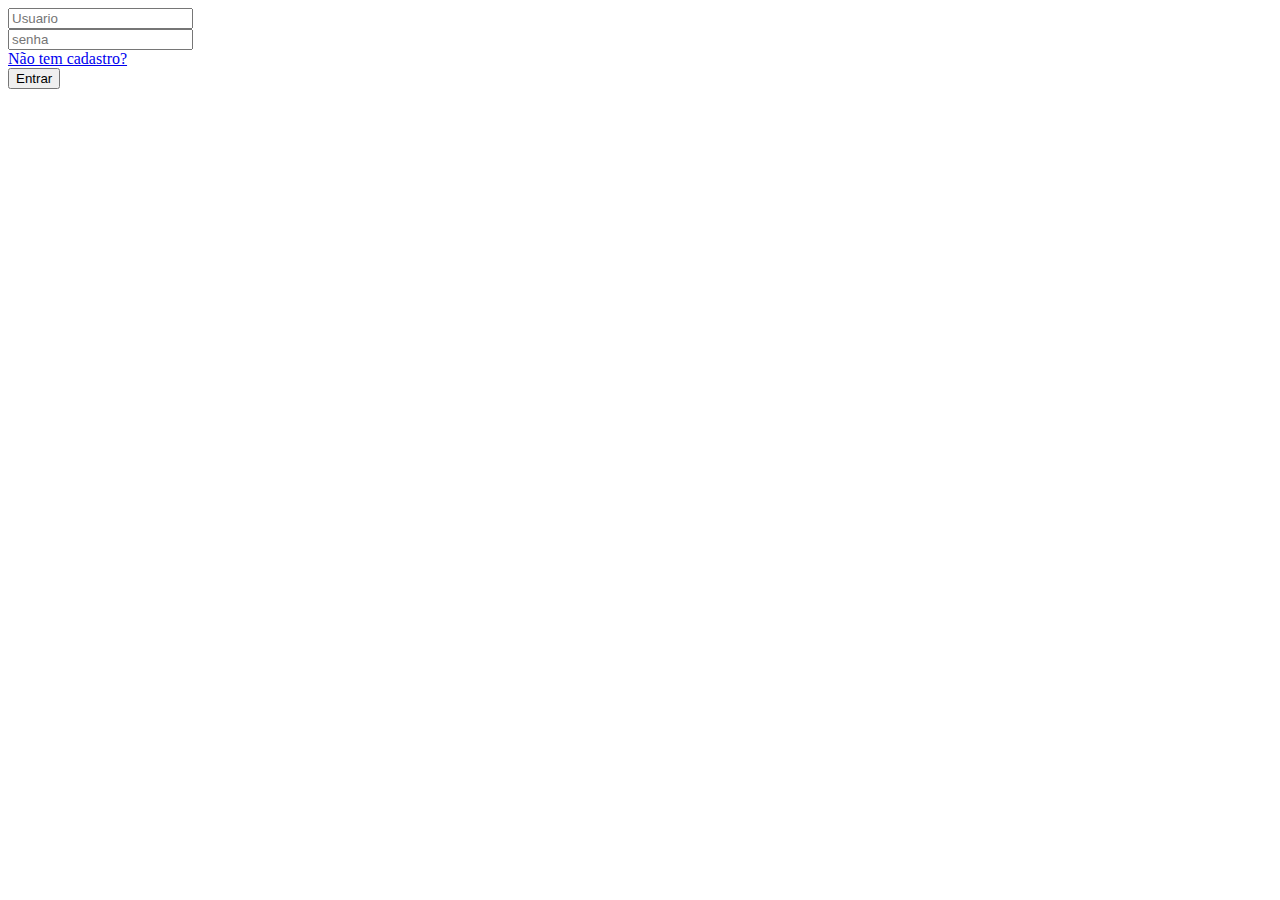
<file: index.html>
<!DOCTYPE html>
<html lang="en">
<head>
    <meta charset="UTF-8">
    <meta name="viewport" content="width=device-width, initial-scale=1.0">
    <title>Document</title>
</head>
<body>
    <input type="text" placeholder="Usuario" id="user"><br>
    <input type="password" placeholder="senha" id="key"><br>
    <a href="cadastro.html">Não tem cadastro?</a><br>
    <button onclick="login()">Entrar</button>

    <script src="main.js"></script>
</body>
</html>
</file>
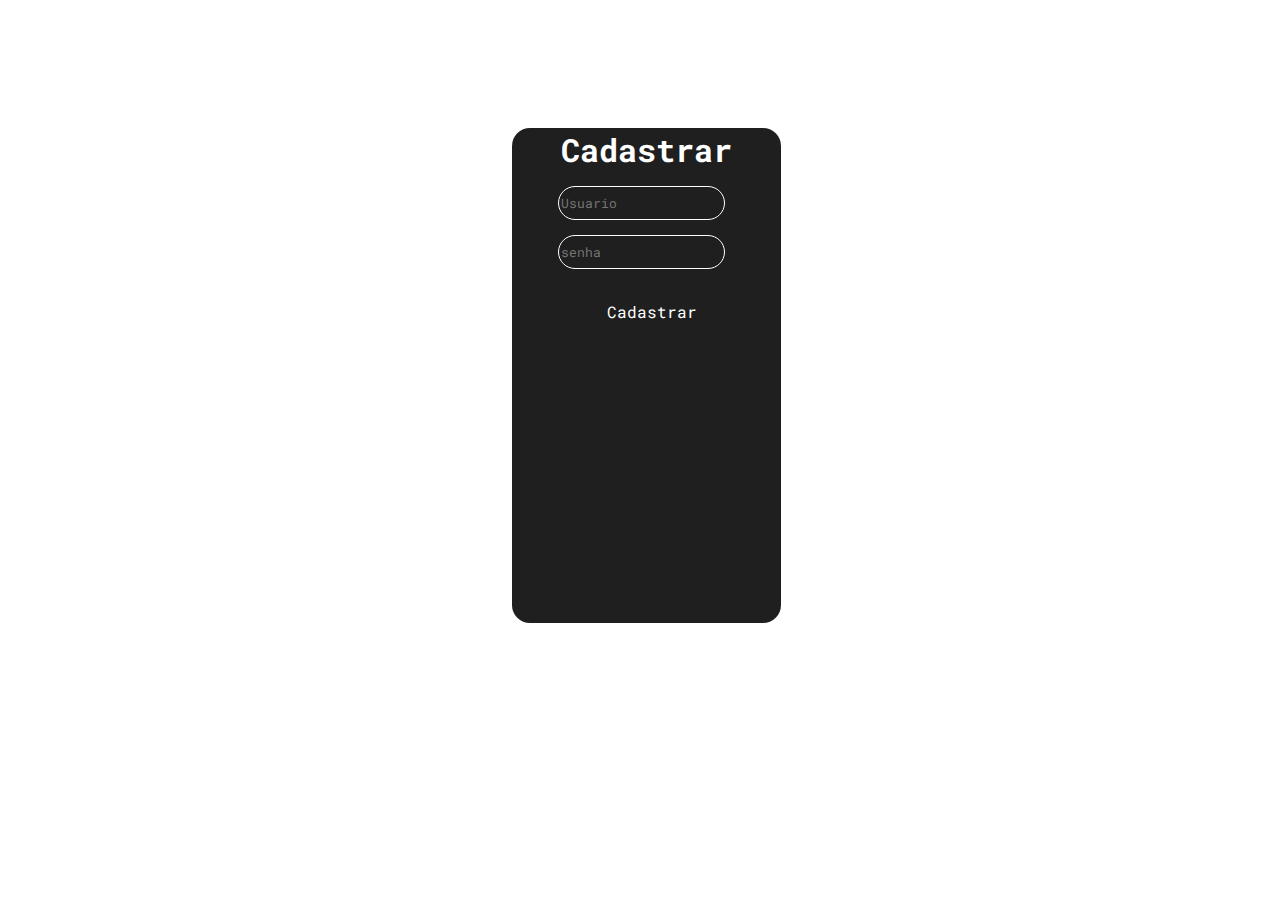
<file: cadastro.html>
<!DOCTYPE html>
<html lang="en">
<head>
    <meta charset="UTF-8">
    <meta name="viewport" content="width=device-width, initial-scale=1.0">
    <title>Cadastro</title>
    <link rel="stylesheet" href="docs/CSS/style.css">
</head>
<body>
    <section class="login">
        <div class="container">
            <div class="card">
                <h1>Cadastrar</h1>
                <input type="text" placeholder="Usuario" id="userCad"><br>
                <input type="password" placeholder="senha" id="keyCad"><br>
                <button class="ent-btn" onclick="cad()">Cadastrar</button>
            </div>
        </div>
    </section>
    

    <script src="docs/JS/main.js"></script>
</body>
</html>
</file>
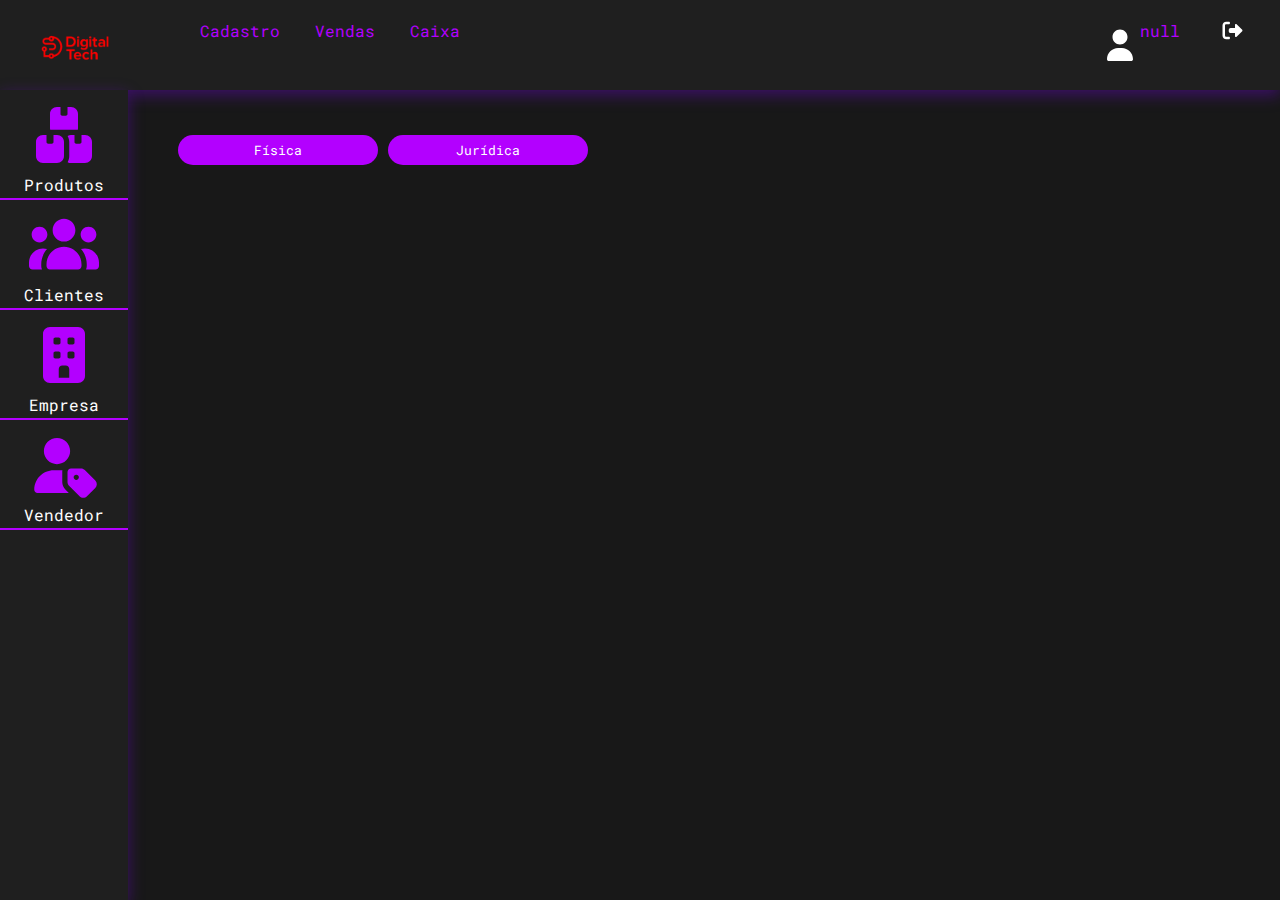
<file: clientes.html>
<!DOCTYPE html>
<html lang="en">
<head>
    <meta charset="UTF-8">
    <meta name="viewport" content="width=device-width, initial-scale=1.0">
    <title>Document</title>
    <link rel="stylesheet" href="docs/CSS/home.css">
    <link rel="stylesheet" href="docs/CSS/cliente.css">
    <link rel="stylesheet" href="docs/CSS/variaveis.css">
</head>
<body>
    <header class="home">
       <a href="home.html"><img src="docs/IMG/logo-removebg-preview.png" alt="" class="logo"></a>
        <ul>
            <a href="home.html"><li>Cadastro</li></a>
            <a href="homevenda.html"><li>Vendas</li></a>
            <a href=""><li>Caixa</li></a>
        </ul>

        <div class="cont-user">
            <svg class="svg-user" xmlns="http://www.w3.org/2000/svg" viewBox="0 0 640 640"><!--!Font Awesome Free v7.1.0 by @fontawesome - https://fontawesome.com License - https://fontawesome.com/license/free Copyright 2025 Fonticons, Inc.--><path d="M320 312C386.3 312 440 258.3 440 192C440 125.7 386.3 72 320 72C253.7 72 200 125.7 200 192C200 258.3 253.7 312 320 312zM290.3 368C191.8 368 112 447.8 112 546.3C112 562.7 125.3 576 141.7 576L498.3 576C514.7 576 528 562.7 528 546.3C528 447.8 448.2 368 349.7 368L290.3 368z"/></svg>
            <p id="usuarioHome"></p>
            <a class="a-sair" href="index.html"><svg class="svg-sair" xmlns="http://www.w3.org/2000/svg" viewBox="0 0 640 640"><!--!Font Awesome Free v7.1.0 by @fontawesome - https://fontawesome.com License - https://fontawesome.com/license/free Copyright 2025 Fonticons, Inc.--><path d="M569 337C578.4 327.6 578.4 312.4 569 303.1L425 159C418.1 152.1 407.8 150.1 398.8 153.8C389.8 157.5 384 166.3 384 176L384 256L272 256C245.5 256 224 277.5 224 304L224 336C224 362.5 245.5 384 272 384L384 384L384 464C384 473.7 389.8 482.5 398.8 486.2C407.8 489.9 418.1 487.9 425 481L569 337zM224 160C241.7 160 256 145.7 256 128C256 110.3 241.7 96 224 96L160 96C107 96 64 139 64 192L64 448C64 501 107 544 160 544L224 544C241.7 544 256 529.7 256 512C256 494.3 241.7 480 224 480L160 480C142.3 480 128 465.7 128 448L128 192C128 174.3 142.3 160 160 160L224 160z"/></svg></a>
        </div>
        
    </header>

    <section class="conatiner">

        <div class="container-lateral">
        <a href="produto.html"><div>
            <svg class="produto-svg" xmlns="http://www.w3.org/2000/svg" viewBox="0 0 640 640"><!--!Font Awesome Free v7.1.0 by @fontawesome - https://fontawesome.com License - https://fontawesome.com/license/free Copyright 2025 Fonticons, Inc.--><path d="M288 64L288 128C288 136.8 295.2 144 304 144L336 144C344.8 144 352 136.8 352 128L352 64L384 64C419.3 64 448 92.7 448 128L448 256C448 261.5 447.3 266.9 446 272L194 272C192.7 266.9 192 261.5 192 256L192 128C192 92.7 220.7 64 256 64L288 64zM384 576C372.8 576 362.2 573.1 353 568C362.5 551.5 368 532.4 368 512L368 384C368 363.6 362.5 344.5 353 328C362.2 322.9 372.7 320 384 320L416 320L416 384C416 392.8 423.2 400 432 400L464 400C472.8 400 480 392.8 480 384L480 320L512 320C547.3 320 576 348.7 576 384L576 512C576 547.3 547.3 576 512 576L384 576zM64 384C64 348.7 92.7 320 128 320L160 320L160 384C160 392.8 167.2 400 176 400L208 400C216.8 400 224 392.8 224 384L224 320L256 320C291.3 320 320 348.7 320 384L320 512C320 547.3 291.3 576 256 576L128 576C92.7 576 64 547.3 64 512L64 384z"/></svg>
            <p class="nom-campos">Produtos</p>
            <div class="hr"></div>
        </div></a>

         <a href="clientes.html"><div>
        <svg class="produto-svg" xmlns="http://www.w3.org/2000/svg" viewBox="0 0 640 640"><!--!Font Awesome Free v7.1.0 by @fontawesome - https://fontawesome.com License - https://fontawesome.com/license/free Copyright 2025 Fonticons, Inc.--><path d="M320 80C377.4 80 424 126.6 424 184C424 241.4 377.4 288 320 288C262.6 288 216 241.4 216 184C216 126.6 262.6 80 320 80zM96 152C135.8 152 168 184.2 168 224C168 263.8 135.8 296 96 296C56.2 296 24 263.8 24 224C24 184.2 56.2 152 96 152zM0 480C0 409.3 57.3 352 128 352C140.8 352 153.2 353.9 164.9 357.4C132 394.2 112 442.8 112 496L112 512C112 523.4 114.4 534.2 118.7 544L32 544C14.3 544 0 529.7 0 512L0 480zM521.3 544C525.6 534.2 528 523.4 528 512L528 496C528 442.8 508 394.2 475.1 357.4C486.8 353.9 499.2 352 512 352C582.7 352 640 409.3 640 480L640 512C640 529.7 625.7 544 608 544L521.3 544zM472 224C472 184.2 504.2 152 544 152C583.8 152 616 184.2 616 224C616 263.8 583.8 296 544 296C504.2 296 472 263.8 472 224zM160 496C160 407.6 231.6 336 320 336C408.4 336 480 407.6 480 496L480 512C480 529.7 465.7 544 448 544L192 544C174.3 544 160 529.7 160 512L160 496z"/></svg>
        <p class="nom-campos">Clientes</p>
        <div class="hr"></div>
      </div></a>

      <a href="empresa.html"><div>
        <svg class="produto-svg" xmlns="http://www.w3.org/2000/svg" viewBox="0 0 640 640"><!--!Font Awesome Free v7.1.0 by @fontawesome - https://fontawesome.com License - https://fontawesome.com/license/free Copyright 2025 Fonticons, Inc.--><path d="M192 64C156.7 64 128 92.7 128 128L128 512C128 547.3 156.7 576 192 576L448 576C483.3 576 512 547.3 512 512L512 128C512 92.7 483.3 64 448 64L192 64zM304 416L336 416C353.7 416 368 430.3 368 448L368 528L272 528L272 448C272 430.3 286.3 416 304 416zM224 176C224 167.2 231.2 160 240 160L272 160C280.8 160 288 167.2 288 176L288 208C288 216.8 280.8 224 272 224L240 224C231.2 224 224 216.8 224 208L224 176zM368 160L400 160C408.8 160 416 167.2 416 176L416 208C416 216.8 408.8 224 400 224L368 224C359.2 224 352 216.8 352 208L352 176C352 167.2 359.2 160 368 160zM224 304C224 295.2 231.2 288 240 288L272 288C280.8 288 288 295.2 288 304L288 336C288 344.8 280.8 352 272 352L240 352C231.2 352 224 344.8 224 336L224 304zM368 288L400 288C408.8 288 416 295.2 416 304L416 336C416 344.8 408.8 352 400 352L368 352C359.2 352 352 344.8 352 336L352 304C352 295.2 359.2 288 368 288z"/></svg>
        <p class="nom-campos">Empresa</p>
        <div class="hr"></div>
      </div></a>

       <a href="vendedor.html"><div>
        <svg class="produto-svg" xmlns="http://www.w3.org/2000/svg" viewBox="0 0 640 640"><!--!Font Awesome Free v7.1.0 by @fontawesome - https://fontawesome.com License - https://fontawesome.com/license/free Copyright 2025 Fonticons, Inc.--><path d="M256.1 72C322.4 72 376.1 125.7 376.1 192C376.1 258.3 322.4 312 256.1 312C189.8 312 136.1 258.3 136.1 192C136.1 125.7 189.8 72 256.1 72zM226.4 368L285.8 368C292.5 368 299 368.4 305.5 369.1C304.6 374 304.1 379 304.1 384.1L304.1 476.2C304.1 501.7 314.2 526.1 332.2 544.1L364.1 576L77.8 576C61.4 576 48.1 562.7 48.1 546.3C48.1 447.8 127.9 368 226.4 368zM352.1 476.2L352.1 384.1C352.1 366.4 366.4 352.1 384.1 352.1L476.2 352.1C488.9 352.1 501.1 357.2 510.1 366.2L606.1 462.2C624.8 480.9 624.8 511.3 606.1 530.1L530 606.2C511.3 624.9 480.9 624.9 462.1 606.2L366.1 510.2C357.1 501.2 352 489 352 476.3zM456.1 432C456.1 418.7 445.4 408 432.1 408C418.8 408 408.1 418.7 408.1 432C408.1 445.3 418.8 456 432.1 456C445.4 456 456.1 445.3 456.1 432z"/></svg>
        <p class="nom-campos">Vendedor</p>
        <div class="hr"></div>
      </div></a>
        </div>

        <section class="cadastro-cliente">
            <div class="container-btn">
                <button onclick="fisica()" id="btnFisica">Física</button>
                <button onclick="juridica()" id="btnJuridica">Jurídica</button>
            </div>
        
            <div id="clienteFisico" style="display: none;">
                <div>
                    <input type="text" id="nomefisico" placeholder="Nome" style="width: 270px; margin-left: 50px;margin-top: 30px;">
                    <input type="number" id="cpf" placeholder="CPF">
                    <input type="number" id="rg" placeholder="RG">
                    <input type="date" id="nascimento"><br>
                    <input type="number" id="cep" placeholder="CEP" style="margin-left: 50px; margin-top: 10px;">
                    <input type="text" id="cidade" placeholder="Cidade">
                    <input type="text" id="complemento" placeholder="Complemento">
                    <input type="text" id="logradouro" placeholder="Logradouro"><br>
                    <input type="number" id="numerocasa" placeholder="Numero da casa" style="margin-left: 50px; margin-top: 10px;">
                    <input type="text" id="bairro" placeholder="Bairro">
                    <input type="number" id="celular" placeholder="Celular">
                    <input type="text" id="email" placeholder="E-mail">
                    <button onclick="cadastraFisica()" id="btn-cad">Cadastrar</button>
                </div>
            </div>
            
            <div id="clientejuridico" style="display: none;">
                <div>
                    <input type="text" id="razao" placeholder="Razão Social" style="width: 270px; margin-left: 50px;margin-top: 30px;">
                    <input type="text" id="fantasia" placeholder="Fantasia">
                    <input type="number" id="cnpj" placeholder="CNPJ">
                    <input type="number" id="ie" placeholder="IE">
                    <br>
                    <input type="number" id="cepe" placeholder="CEP" style="margin-left: 50px; margin-top: 10px;">
                    <input type="text" id="cidadee" placeholder="Cidade">
                    <input type="text" id="complementoe" placeholder="Complemento">
                    <input type="text" id="logradouroe" placeholder="Logradouro"><br>
                    
                    <input type="number" id="numerocasae" placeholder="Numero da casa" style="margin-left: 50px; margin-top: 10px;">
                    <input type="text" id="bairroe" placeholder="Bairro">
                    <input type="number" id="celulare" placeholder="Celular">
                    <input type="text" id="emaile" placeholder="E-mail">
                    <button onclick="cadastraJuridica()" id="btn-cad">Cadastrar</button>
                </div>
            </div>
            
            <div id="listacliente" class="lista" style="display: none;"></div>
            <div id="listaempresas" class="lista" style="display: none;"></div>
         
        </section>

        <script src="docs/JS/main.js"></script>
</body>
</html>
</file>
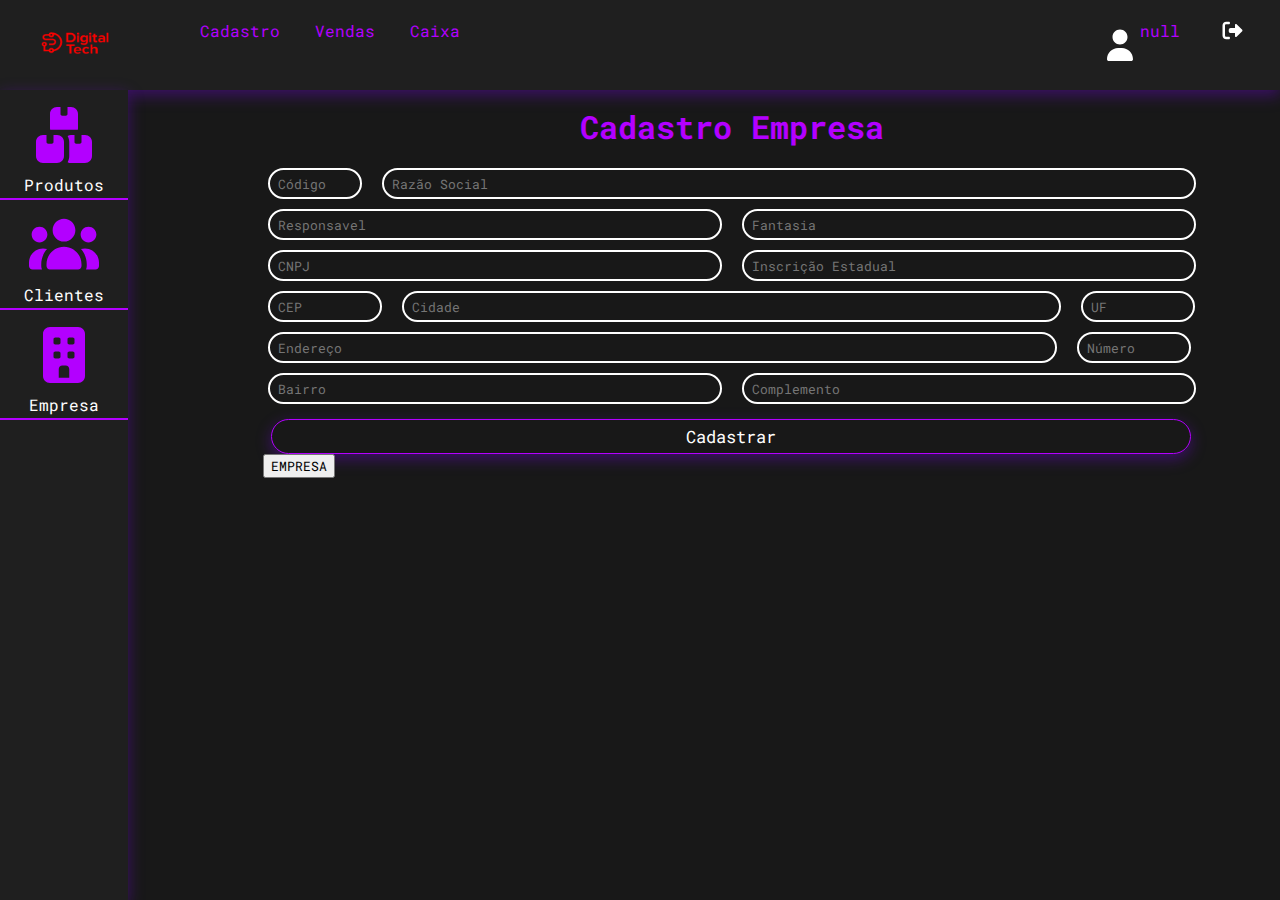
<file: empresa.html>
<!DOCTYPE html>
<html lang="en">
<head>
    <meta charset="UTF-8">
    <meta name="viewport" content="width=device-width, initial-scale=1.0">
    <title>Empresa</title>
    <link rel="stylesheet" href="docs/CSS/home.css">
    <link rel="stylesheet" href="docs/CSS/variaveis.css">
    <link rel="stylesheet" href="docs/CSS/empresa.css">
</head>
<body>
    <header class="home">
       <img src="docs/IMG/logo-removebg-preview.png" alt="" class="logo">
        <ul>
            <a href=""><li>Cadastro</li></a>
            <a href=""><li>Vendas</li></a>
            <a href=""><li>Caixa</li></a>
        </ul>

        <div class="cont-user">
            <svg class="svg-user" xmlns="http://www.w3.org/2000/svg" viewBox="0 0 640 640"><!--!Font Awesome Free v7.1.0 by @fontawesome - https://fontawesome.com License - https://fontawesome.com/license/free Copyright 2025 Fonticons, Inc.--><path d="M320 312C386.3 312 440 258.3 440 192C440 125.7 386.3 72 320 72C253.7 72 200 125.7 200 192C200 258.3 253.7 312 320 312zM290.3 368C191.8 368 112 447.8 112 546.3C112 562.7 125.3 576 141.7 576L498.3 576C514.7 576 528 562.7 528 546.3C528 447.8 448.2 368 349.7 368L290.3 368z"/></svg>
            <p id="usuarioHome"></p>
            <a class="a-sair" href="index.html"><svg class="svg-sair" xmlns="http://www.w3.org/2000/svg" viewBox="0 0 640 640"><!--!Font Awesome Free v7.1.0 by @fontawesome - https://fontawesome.com License - https://fontawesome.com/license/free Copyright 2025 Fonticons, Inc.--><path d="M569 337C578.4 327.6 578.4 312.4 569 303.1L425 159C418.1 152.1 407.8 150.1 398.8 153.8C389.8 157.5 384 166.3 384 176L384 256L272 256C245.5 256 224 277.5 224 304L224 336C224 362.5 245.5 384 272 384L384 384L384 464C384 473.7 389.8 482.5 398.8 486.2C407.8 489.9 418.1 487.9 425 481L569 337zM224 160C241.7 160 256 145.7 256 128C256 110.3 241.7 96 224 96L160 96C107 96 64 139 64 192L64 448C64 501 107 544 160 544L224 544C241.7 544 256 529.7 256 512C256 494.3 241.7 480 224 480L160 480C142.3 480 128 465.7 128 448L128 192C128 174.3 142.3 160 160 160L224 160z"/></svg></a>
        </div>
        
    </header>
<div style="display: flex;">
    <div class="container-lateral">
      <a href="produto.html"><div>
        <svg class="produto-svg" xmlns="http://www.w3.org/2000/svg" viewBox="0 0 640 640"><!--!Font Awesome Free v7.1.0 by @fontawesome - https://fontawesome.com License - https://fontawesome.com/license/free Copyright 2025 Fonticons, Inc.--><path d="M288 64L288 128C288 136.8 295.2 144 304 144L336 144C344.8 144 352 136.8 352 128L352 64L384 64C419.3 64 448 92.7 448 128L448 256C448 261.5 447.3 266.9 446 272L194 272C192.7 266.9 192 261.5 192 256L192 128C192 92.7 220.7 64 256 64L288 64zM384 576C372.8 576 362.2 573.1 353 568C362.5 551.5 368 532.4 368 512L368 384C368 363.6 362.5 344.5 353 328C362.2 322.9 372.7 320 384 320L416 320L416 384C416 392.8 423.2 400 432 400L464 400C472.8 400 480 392.8 480 384L480 320L512 320C547.3 320 576 348.7 576 384L576 512C576 547.3 547.3 576 512 576L384 576zM64 384C64 348.7 92.7 320 128 320L160 320L160 384C160 392.8 167.2 400 176 400L208 400C216.8 400 224 392.8 224 384L224 320L256 320C291.3 320 320 348.7 320 384L320 512C320 547.3 291.3 576 256 576L128 576C92.7 576 64 547.3 64 512L64 384z"/></svg>
        <p class="nom-campos">Produtos</p>
        <div class="hr"></div>
      </div></a>

       <a href="clientes.html"><div>
        <svg class="produto-svg" xmlns="http://www.w3.org/2000/svg" viewBox="0 0 640 640"><!--!Font Awesome Free v7.1.0 by @fontawesome - https://fontawesome.com License - https://fontawesome.com/license/free Copyright 2025 Fonticons, Inc.--><path d="M320 80C377.4 80 424 126.6 424 184C424 241.4 377.4 288 320 288C262.6 288 216 241.4 216 184C216 126.6 262.6 80 320 80zM96 152C135.8 152 168 184.2 168 224C168 263.8 135.8 296 96 296C56.2 296 24 263.8 24 224C24 184.2 56.2 152 96 152zM0 480C0 409.3 57.3 352 128 352C140.8 352 153.2 353.9 164.9 357.4C132 394.2 112 442.8 112 496L112 512C112 523.4 114.4 534.2 118.7 544L32 544C14.3 544 0 529.7 0 512L0 480zM521.3 544C525.6 534.2 528 523.4 528 512L528 496C528 442.8 508 394.2 475.1 357.4C486.8 353.9 499.2 352 512 352C582.7 352 640 409.3 640 480L640 512C640 529.7 625.7 544 608 544L521.3 544zM472 224C472 184.2 504.2 152 544 152C583.8 152 616 184.2 616 224C616 263.8 583.8 296 544 296C504.2 296 472 263.8 472 224zM160 496C160 407.6 231.6 336 320 336C408.4 336 480 407.6 480 496L480 512C480 529.7 465.7 544 448 544L192 544C174.3 544 160 529.7 160 512L160 496z"/></svg>
        <p class="nom-campos">Clientes</p>
        <div class="hr"></div>
      </div></a>

       <a href="empresa.html"><div>
        <svg class="produto-svg" xmlns="http://www.w3.org/2000/svg" viewBox="0 0 640 640"><!--!Font Awesome Free v7.1.0 by @fontawesome - https://fontawesome.com License - https://fontawesome.com/license/free Copyright 2025 Fonticons, Inc.--><path d="M192 64C156.7 64 128 92.7 128 128L128 512C128 547.3 156.7 576 192 576L448 576C483.3 576 512 547.3 512 512L512 128C512 92.7 483.3 64 448 64L192 64zM304 416L336 416C353.7 416 368 430.3 368 448L368 528L272 528L272 448C272 430.3 286.3 416 304 416zM224 176C224 167.2 231.2 160 240 160L272 160C280.8 160 288 167.2 288 176L288 208C288 216.8 280.8 224 272 224L240 224C231.2 224 224 216.8 224 208L224 176zM368 160L400 160C408.8 160 416 167.2 416 176L416 208C416 216.8 408.8 224 400 224L368 224C359.2 224 352 216.8 352 208L352 176C352 167.2 359.2 160 368 160zM224 304C224 295.2 231.2 288 240 288L272 288C280.8 288 288 295.2 288 304L288 336C288 344.8 280.8 352 272 352L240 352C231.2 352 224 344.8 224 336L224 304zM368 288L400 288C408.8 288 416 295.2 416 304L416 336C416 344.8 408.8 352 400 352L368 352C359.2 352 352 344.8 352 336L352 304C352 295.2 359.2 288 368 288z"/></svg>
        <p class="nom-campos">Empresa</p>
        <div class="hr"></div>
      </div></a>
      
    </div>

<section class="empresa-container" style="margin-left: 135px;">
        <div>

            <h1>Cadastro Empresa</h1>

            <input type="number" placeholder="Código" id="codEmp">
            <input type="text" placeholder="Razão Social" id="razaoEmp">
            <br>
            <input type="text" placeholder="Responsavel" id="responsavelEmp">
            <input type="text" placeholder="Fantasia" id="fantasiaEmp">
            <br>
            <input type="number" placeholder="CNPJ" id="cnpjEmp">
            <input type="number" placeholder="Inscrição Estadual" id="ieEmp">
            <br>
            <input type="number" placeholder="CEP" id="cepEmp">
            <input type="text" placeholder="Cidade" id="cidadeEmp">
            <input type="text" placeholder="UF" id="ufEmp">
            <br>
            <input type="text" placeholder="Endereço" id="endEmp">
            <input type="number" placeholder="Número" id="numeroEmp">
            <br>
            <input type="text" placeholder="Bairro" id="bairroEmp">
            <input type="text" placeholder="Complemento" id="compEmp">
            <br>
            <button onclick="cadempresa()" id="btnempresa">Cadastrar</button>

           
        </div>

        <button id="testebotao" ondblclick="apenasteste()">EMPRESA</button>
        <div id="modalemp" style="display: none;">
            <div class="modal-content">
                <div class="cabecario" style="display: flex;">
                    <h1 style="margin-left: 43%;">Empresa</h1>
                    <p style="margin-left: 30%; font-size: 18px; color: var(--roxo);cursor: pointer;" id="fechar">X</p>
                </div>
                
                <div style="display: flex; margin-left: 22%;">
                    <p id="codEmpC" style="margin: 5px;"></p>
                    <p id="razaoEmpC"></p>
                </div>
                <br>
                <div style="display: flex; margin-left: 22%;">
                    <p id="responsavelEmpC"></p>
                    <p id="fantasiaEmpC"></p>
                </div>
               
                <br>
                 <div style="display: flex; margin-left: 22%;">
                    <p id="cnpjEmpC"></p>
                    <p id="ieEmpC"></p>
                 </div>
                
                <br>

                 <div style="display: flex; margin-left:10%;">
                    <p id="cepEmpC"></p>
                    <p id="cidadeEmpC"></p>
                    <p id="ufEmpC"></p>
                 </div>
                
                <br>

                <div style="display: flex; margin-left:22%;">
                    <p id="endEmpC" style="width: 200px;"></p>
                    <p id="numeroEmpC"></p>
                </div>
                
                <br>
                 <div style="display: flex; margin-left:22%;">
                    <p id="bairroEmpC"></p>
                    <p id="compEmpC">
                 </div>
                
                <br>
            </div>
        </div>

    </section>
        </div>
    <script src="docs/JS/main.js"></script>
</body>
</html>
</file>
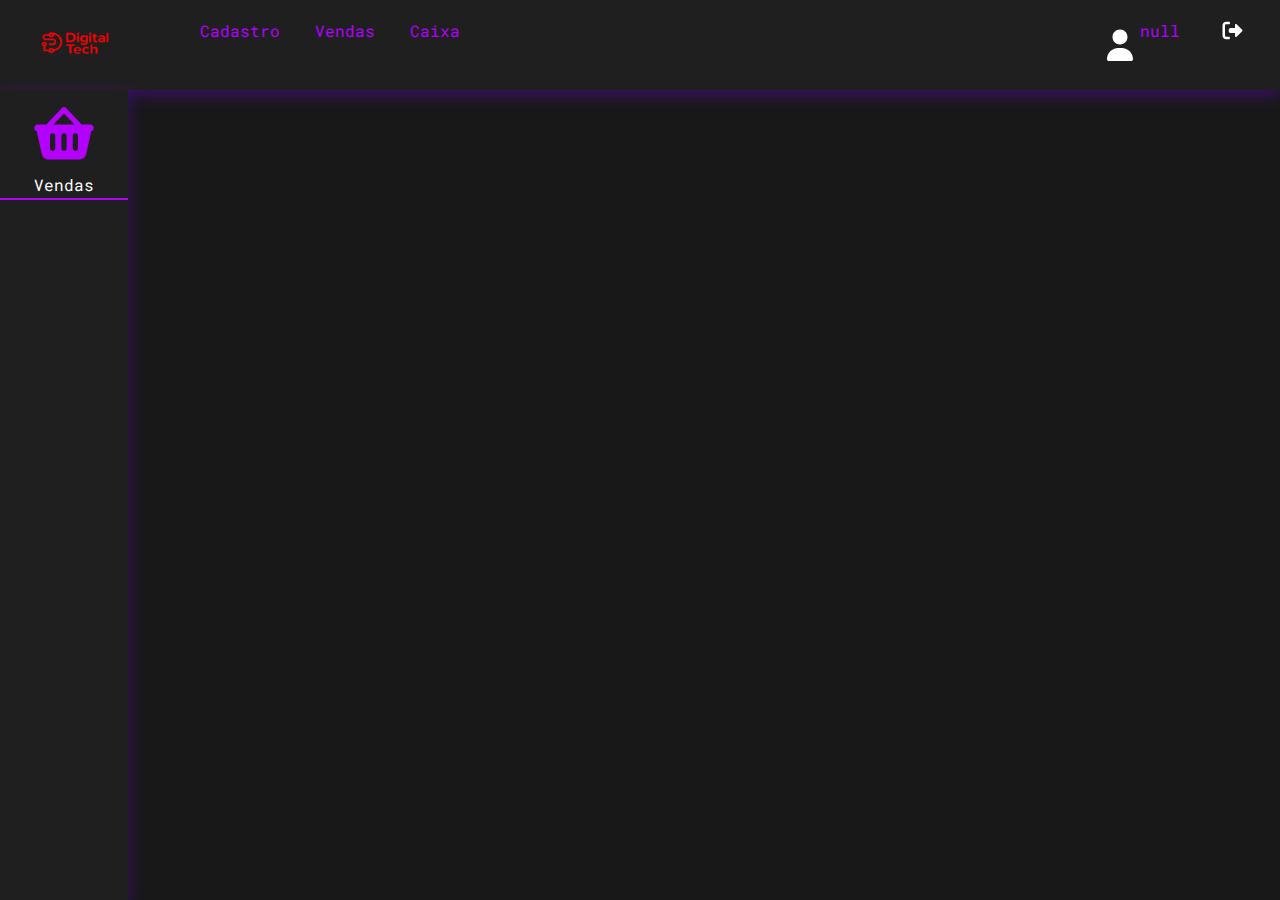
<file: homevenda.html>
<!DOCTYPE html>
<html lang="en">
<head>
    <meta charset="UTF-8">
    <meta name="viewport" content="width=device-width, initial-scale=1.0">
    <title>Home</title>
    <link rel="stylesheet" href="docs/CSS/home.css">
    <link rel="stylesheet" href="docs/CSS/variaveis.css">
</head>
<body>
    <header class="home">
       <img src="docs/IMG/logo-removebg-preview.png" alt="" class="logo">
        <ul>
            <a href="home.html"><li>Cadastro</li></a>
            <a href="homevenda.html"><li>Vendas</li></a>
            <a href=""><li>Caixa</li></a>
        </ul>

        <div class="cont-user">
            <svg class="svg-user" xmlns="http://www.w3.org/2000/svg" viewBox="0 0 640 640"><!--!Font Awesome Free v7.1.0 by @fontawesome - https://fontawesome.com License - https://fontawesome.com/license/free Copyright 2025 Fonticons, Inc.--><path d="M320 312C386.3 312 440 258.3 440 192C440 125.7 386.3 72 320 72C253.7 72 200 125.7 200 192C200 258.3 253.7 312 320 312zM290.3 368C191.8 368 112 447.8 112 546.3C112 562.7 125.3 576 141.7 576L498.3 576C514.7 576 528 562.7 528 546.3C528 447.8 448.2 368 349.7 368L290.3 368z"/></svg>
            <p id="usuarioHome"></p>
            <a class="a-sair" href="index.html"><svg class="svg-sair" xmlns="http://www.w3.org/2000/svg" viewBox="0 0 640 640"><!--!Font Awesome Free v7.1.0 by @fontawesome - https://fontawesome.com License - https://fontawesome.com/license/free Copyright 2025 Fonticons, Inc.--><path d="M569 337C578.4 327.6 578.4 312.4 569 303.1L425 159C418.1 152.1 407.8 150.1 398.8 153.8C389.8 157.5 384 166.3 384 176L384 256L272 256C245.5 256 224 277.5 224 304L224 336C224 362.5 245.5 384 272 384L384 384L384 464C384 473.7 389.8 482.5 398.8 486.2C407.8 489.9 418.1 487.9 425 481L569 337zM224 160C241.7 160 256 145.7 256 128C256 110.3 241.7 96 224 96L160 96C107 96 64 139 64 192L64 448C64 501 107 544 160 544L224 544C241.7 544 256 529.7 256 512C256 494.3 241.7 480 224 480L160 480C142.3 480 128 465.7 128 448L128 192C128 174.3 142.3 160 160 160L224 160z"/></svg></a>
        </div>
        
        <p id="nomeemps"></p>

    </header>

    <div class="container-lateral">

      <a href="venda.html"><div>
       <svg class="produto-svg" xmlns="http://www.w3.org/2000/svg" viewBox="0 0 640 640"><!--!Font Awesome Free v7.1.0 by @fontawesome - https://fontawesome.com License - https://fontawesome.com/license/free Copyright 2025 Fonticons, Inc.--><path d="M320 64C326.6 64 332.9 66.7 337.4 71.5L481.4 223.5L481.9 224L560 224C577.7 224 592 238.3 592 256C592 270.5 582.4 282.7 569.2 286.7L523.1 493.9C516.6 523.2 490.6 544 460.6 544L179.3 544C149.3 544 123.3 523.2 116.8 493.9L70.8 286.7C57.6 282.8 48 270.5 48 256C48 238.3 62.3 224 80 224L158.1 224L158.6 223.5L302.6 71.5C307.1 66.7 313.4 64 320 64zM320 122.9L224.2 224L415.8 224L320 122.9zM240 328C240 314.7 229.3 304 216 304C202.7 304 192 314.7 192 328L192 440C192 453.3 202.7 464 216 464C229.3 464 240 453.3 240 440L240 328zM320 304C306.7 304 296 314.7 296 328L296 440C296 453.3 306.7 464 320 464C333.3 464 344 453.3 344 440L344 328C344 314.7 333.3 304 320 304zM448 328C448 314.7 437.3 304 424 304C410.7 304 400 314.7 400 328L400 440C400 453.3 410.7 464 424 464C437.3 464 448 453.3 448 440L448 328z"/></svg>
        <p class="nom-campos">Vendas</p>
        <div class="hr"></div>
      </div></a>

    </div>
    
    
    <script src="docs/JS/main.js"></script>
</body>
</html>
</file>
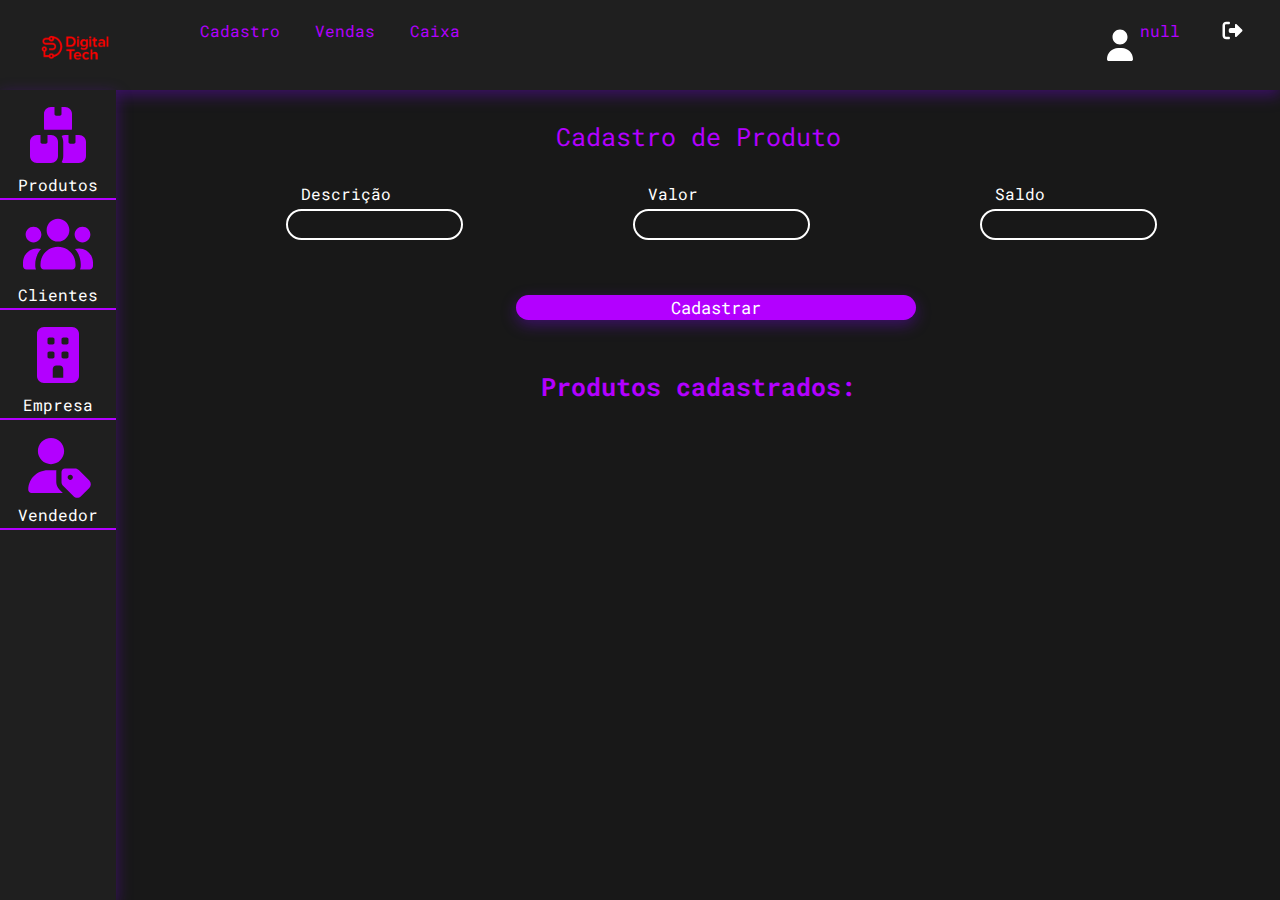
<file: produto.html>
<!DOCTYPE html>
<html lang="en">
<head>
    <meta charset="UTF-8">
    <meta name="viewport" content="width=device-width, initial-scale=1.0">
    <title>Home</title>
    <link rel="stylesheet" href="docs/CSS/home.css">
    <link rel="stylesheet" href="docs/CSS/produto.css">
    <link rel="stylesheet" href="docs/CSS/variaveis.css">
</head>
<body>
    <header class="home">
       <a href="home.html"><img src="docs/IMG/logo-removebg-preview.png" alt="" class="logo"></a>
        <ul>
            <a href="home.html"><li>Cadastro</li></a>
            <a href="homevenda.html"><li>Vendas</li></a>
            <a href=""><li>Caixa</li></a>
        </ul>

        <div class="cont-user">
            <svg class="svg-user" xmlns="http://www.w3.org/2000/svg" viewBox="0 0 640 640"><!--!Font Awesome Free v7.1.0 by @fontawesome - https://fontawesome.com License - https://fontawesome.com/license/free Copyright 2025 Fonticons, Inc.--><path d="M320 312C386.3 312 440 258.3 440 192C440 125.7 386.3 72 320 72C253.7 72 200 125.7 200 192C200 258.3 253.7 312 320 312zM290.3 368C191.8 368 112 447.8 112 546.3C112 562.7 125.3 576 141.7 576L498.3 576C514.7 576 528 562.7 528 546.3C528 447.8 448.2 368 349.7 368L290.3 368z"/></svg>
            <p id="usuarioHome"></p>
            <a class="a-sair" href="index.html"><svg class="svg-sair" xmlns="http://www.w3.org/2000/svg" viewBox="0 0 640 640"><!--!Font Awesome Free v7.1.0 by @fontawesome - https://fontawesome.com License - https://fontawesome.com/license/free Copyright 2025 Fonticons, Inc.--><path d="M569 337C578.4 327.6 578.4 312.4 569 303.1L425 159C418.1 152.1 407.8 150.1 398.8 153.8C389.8 157.5 384 166.3 384 176L384 256L272 256C245.5 256 224 277.5 224 304L224 336C224 362.5 245.5 384 272 384L384 384L384 464C384 473.7 389.8 482.5 398.8 486.2C407.8 489.9 418.1 487.9 425 481L569 337zM224 160C241.7 160 256 145.7 256 128C256 110.3 241.7 96 224 96L160 96C107 96 64 139 64 192L64 448C64 501 107 544 160 544L224 544C241.7 544 256 529.7 256 512C256 494.3 241.7 480 224 480L160 480C142.3 480 128 465.7 128 448L128 192C128 174.3 142.3 160 160 160L224 160z"/></svg></a>

            
        </div>

        
        
    </header>

    <section class="conatiner">

        <div class="container-lateral">
        <a href="produto.html"><div>
            <svg class="produto-svg" xmlns="http://www.w3.org/2000/svg" viewBox="0 0 640 640"><!--!Font Awesome Free v7.1.0 by @fontawesome - https://fontawesome.com License - https://fontawesome.com/license/free Copyright 2025 Fonticons, Inc.--><path d="M288 64L288 128C288 136.8 295.2 144 304 144L336 144C344.8 144 352 136.8 352 128L352 64L384 64C419.3 64 448 92.7 448 128L448 256C448 261.5 447.3 266.9 446 272L194 272C192.7 266.9 192 261.5 192 256L192 128C192 92.7 220.7 64 256 64L288 64zM384 576C372.8 576 362.2 573.1 353 568C362.5 551.5 368 532.4 368 512L368 384C368 363.6 362.5 344.5 353 328C362.2 322.9 372.7 320 384 320L416 320L416 384C416 392.8 423.2 400 432 400L464 400C472.8 400 480 392.8 480 384L480 320L512 320C547.3 320 576 348.7 576 384L576 512C576 547.3 547.3 576 512 576L384 576zM64 384C64 348.7 92.7 320 128 320L160 320L160 384C160 392.8 167.2 400 176 400L208 400C216.8 400 224 392.8 224 384L224 320L256 320C291.3 320 320 348.7 320 384L320 512C320 547.3 291.3 576 256 576L128 576C92.7 576 64 547.3 64 512L64 384z"/></svg>
            <p class="nom-campos">Produtos</p>
            <div class="hr"></div>
        </div></a>

         <a href="clientes.html"><div>
        <svg class="produto-svg" xmlns="http://www.w3.org/2000/svg" viewBox="0 0 640 640"><!--!Font Awesome Free v7.1.0 by @fontawesome - https://fontawesome.com License - https://fontawesome.com/license/free Copyright 2025 Fonticons, Inc.--><path d="M320 80C377.4 80 424 126.6 424 184C424 241.4 377.4 288 320 288C262.6 288 216 241.4 216 184C216 126.6 262.6 80 320 80zM96 152C135.8 152 168 184.2 168 224C168 263.8 135.8 296 96 296C56.2 296 24 263.8 24 224C24 184.2 56.2 152 96 152zM0 480C0 409.3 57.3 352 128 352C140.8 352 153.2 353.9 164.9 357.4C132 394.2 112 442.8 112 496L112 512C112 523.4 114.4 534.2 118.7 544L32 544C14.3 544 0 529.7 0 512L0 480zM521.3 544C525.6 534.2 528 523.4 528 512L528 496C528 442.8 508 394.2 475.1 357.4C486.8 353.9 499.2 352 512 352C582.7 352 640 409.3 640 480L640 512C640 529.7 625.7 544 608 544L521.3 544zM472 224C472 184.2 504.2 152 544 152C583.8 152 616 184.2 616 224C616 263.8 583.8 296 544 296C504.2 296 472 263.8 472 224zM160 496C160 407.6 231.6 336 320 336C408.4 336 480 407.6 480 496L480 512C480 529.7 465.7 544 448 544L192 544C174.3 544 160 529.7 160 512L160 496z"/></svg>
        <p class="nom-campos">Clientes</p>
        <div class="hr"></div>
      </div></a>

      <a href="empresa.html"><div>
        <svg class="produto-svg" xmlns="http://www.w3.org/2000/svg" viewBox="0 0 640 640"><!--!Font Awesome Free v7.1.0 by @fontawesome - https://fontawesome.com License - https://fontawesome.com/license/free Copyright 2025 Fonticons, Inc.--><path d="M192 64C156.7 64 128 92.7 128 128L128 512C128 547.3 156.7 576 192 576L448 576C483.3 576 512 547.3 512 512L512 128C512 92.7 483.3 64 448 64L192 64zM304 416L336 416C353.7 416 368 430.3 368 448L368 528L272 528L272 448C272 430.3 286.3 416 304 416zM224 176C224 167.2 231.2 160 240 160L272 160C280.8 160 288 167.2 288 176L288 208C288 216.8 280.8 224 272 224L240 224C231.2 224 224 216.8 224 208L224 176zM368 160L400 160C408.8 160 416 167.2 416 176L416 208C416 216.8 408.8 224 400 224L368 224C359.2 224 352 216.8 352 208L352 176C352 167.2 359.2 160 368 160zM224 304C224 295.2 231.2 288 240 288L272 288C280.8 288 288 295.2 288 304L288 336C288 344.8 280.8 352 272 352L240 352C231.2 352 224 344.8 224 336L224 304zM368 288L400 288C408.8 288 416 295.2 416 304L416 336C416 344.8 408.8 352 400 352L368 352C359.2 352 352 344.8 352 336L352 304C352 295.2 359.2 288 368 288z"/></svg>
        <p class="nom-campos">Empresa</p>
        <div class="hr"></div>
      </div></a>

       <a href="vendedor.html"><div>
        <svg class="produto-svg" xmlns="http://www.w3.org/2000/svg" viewBox="0 0 640 640"><!--!Font Awesome Free v7.1.0 by @fontawesome - https://fontawesome.com License - https://fontawesome.com/license/free Copyright 2025 Fonticons, Inc.--><path d="M256.1 72C322.4 72 376.1 125.7 376.1 192C376.1 258.3 322.4 312 256.1 312C189.8 312 136.1 258.3 136.1 192C136.1 125.7 189.8 72 256.1 72zM226.4 368L285.8 368C292.5 368 299 368.4 305.5 369.1C304.6 374 304.1 379 304.1 384.1L304.1 476.2C304.1 501.7 314.2 526.1 332.2 544.1L364.1 576L77.8 576C61.4 576 48.1 562.7 48.1 546.3C48.1 447.8 127.9 368 226.4 368zM352.1 476.2L352.1 384.1C352.1 366.4 366.4 352.1 384.1 352.1L476.2 352.1C488.9 352.1 501.1 357.2 510.1 366.2L606.1 462.2C624.8 480.9 624.8 511.3 606.1 530.1L530 606.2C511.3 624.9 480.9 624.9 462.1 606.2L366.1 510.2C357.1 501.2 352 489 352 476.3zM456.1 432C456.1 418.7 445.4 408 432.1 408C418.8 408 408.1 418.7 408.1 432C408.1 445.3 418.8 456 432.1 456C445.4 456 456.1 445.3 456.1 432z"/></svg>
        <p class="nom-campos">Vendedor</p>
        <div class="hr"></div>
      </div></a>

        </div>

        <section class="cad-pro">
             <p class="title-pord">Cadastro de Produto</p>
                <div class="container-pod" style="display: flex;">
                    <div class="campos-cad">
                        <p class="nome-cad">Descrição</p>
                        <input type="text" id="descricao">
                    </div>
                    <div class="campos-cad">
                        <p class="nome-cad">Valor</p>
                        <input type="number" id="valor">
                    </div>
                    <div class="campos-cad">
                        <p class="nome-cad">Saldo</p>
                        <input type="number" id="saldo">
                    </div>
                    
                </div>
                <button onclick="cadastraprod()" id="btn-pro">Cadastrar</button>

                 <h3>Produtos cadastrados:</h3>
                <div id="lista" class="lista-produtos"></div>
        </section>

    </section>

    <script src="docs/JS/main.js"></script>
</body>
</html>
</file>
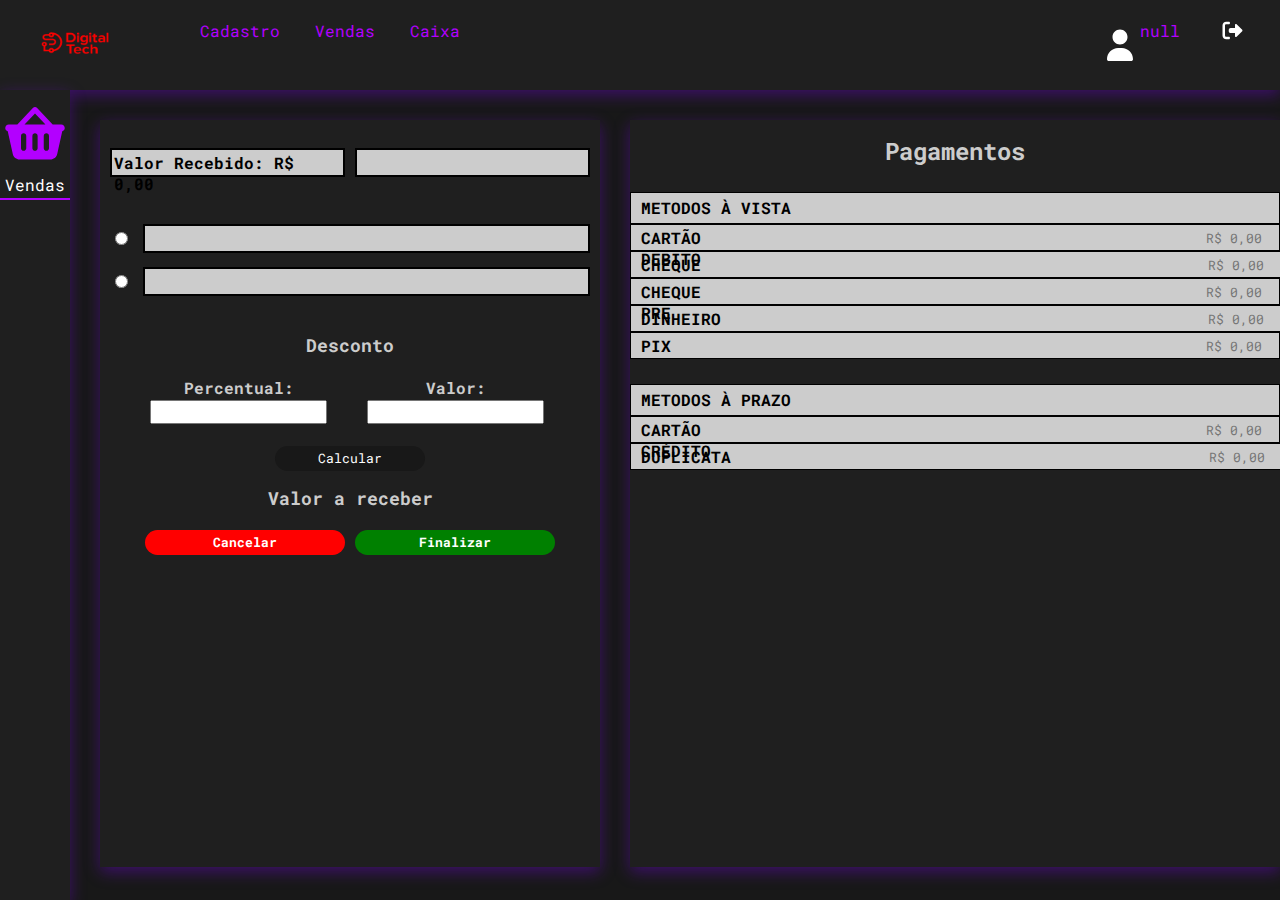
<file: recebimentovenda.html>
<!DOCTYPE html>
<html lang="en">

<head>
  <meta charset="UTF-8" />
  <meta name="viewport" content="width=device-width, initial-scale=1.0" />
  <title>Home</title>
  <link rel="stylesheet" href="docs/CSS/home.css" />
  <link rel="stylesheet" href="docs/CSS/variaveis.css" />
  <link rel="stylesheet" href="docs/CSS/recebimentovenda.css" />
</head>

<body>
  <header class="home">
    <img src="docs/IMG/logo-removebg-preview.png" alt="" class="logo" />
    <ul>
      <a href="home.html">
        <li>Cadastro</li>
      </a>
      <a href="homevenda.html">
        <li>Vendas</li>
      </a>
      <a href="">
        <li>Caixa</li>
      </a>
    </ul>

    <div class="cont-user">
      <svg class="svg-user" xmlns="http://www.w3.org/2000/svg" viewBox="0 0 640 640">
        <!--!Font Awesome Free v7.1.0 by @fontawesome - https://fontawesome.com License - https://fontawesome.com/license/free Copyright 2025 Fonticons, Inc.-->
        <path
          d="M320 312C386.3 312 440 258.3 440 192C440 125.7 386.3 72 320 72C253.7 72 200 125.7 200 192C200 258.3 253.7 312 320 312zM290.3 368C191.8 368 112 447.8 112 546.3C112 562.7 125.3 576 141.7 576L498.3 576C514.7 576 528 562.7 528 546.3C528 447.8 448.2 368 349.7 368L290.3 368z" />
      </svg>
      <p id="usuarioHome"></p>
      <a class="a-sair" href="index.html"><svg class="svg-sair" xmlns="http://www.w3.org/2000/svg"
          viewBox="0 0 640 640">
          <!--!Font Awesome Free v7.1.0 by @fontawesome - https://fontawesome.com License - https://fontawesome.com/license/free Copyright 2025 Fonticons, Inc.-->
          <path
            d="M569 337C578.4 327.6 578.4 312.4 569 303.1L425 159C418.1 152.1 407.8 150.1 398.8 153.8C389.8 157.5 384 166.3 384 176L384 256L272 256C245.5 256 224 277.5 224 304L224 336C224 362.5 245.5 384 272 384L384 384L384 464C384 473.7 389.8 482.5 398.8 486.2C407.8 489.9 418.1 487.9 425 481L569 337zM224 160C241.7 160 256 145.7 256 128C256 110.3 241.7 96 224 96L160 96C107 96 64 139 64 192L64 448C64 501 107 544 160 544L224 544C241.7 544 256 529.7 256 512C256 494.3 241.7 480 224 480L160 480C142.3 480 128 465.7 128 448L128 192C128 174.3 142.3 160 160 160L224 160z" />
        </svg></a>
    </div>

    <p id="nomeemps"></p>
  </header>

  <div style="display: flex">
    <div class="container-lateral">
      <a href="venda.html">
        <div>
          <svg class="produto-svg" xmlns="http://www.w3.org/2000/svg" viewBox="0 0 640 640">
            <!--!Font Awesome Free v7.1.0 by @fontawesome - https://fontawesome.com License - https://fontawesome.com/license/free Copyright 2025 Fonticons, Inc.-->
            <path
              d="M320 64C326.6 64 332.9 66.7 337.4 71.5L481.4 223.5L481.9 224L560 224C577.7 224 592 238.3 592 256C592 270.5 582.4 282.7 569.2 286.7L523.1 493.9C516.6 523.2 490.6 544 460.6 544L179.3 544C149.3 544 123.3 523.2 116.8 493.9L70.8 286.7C57.6 282.8 48 270.5 48 256C48 238.3 62.3 224 80 224L158.1 224L158.6 223.5L302.6 71.5C307.1 66.7 313.4 64 320 64zM320 122.9L224.2 224L415.8 224L320 122.9zM240 328C240 314.7 229.3 304 216 304C202.7 304 192 314.7 192 328L192 440C192 453.3 202.7 464 216 464C229.3 464 240 453.3 240 440L240 328zM320 304C306.7 304 296 314.7 296 328L296 440C296 453.3 306.7 464 320 464C333.3 464 344 453.3 344 440L344 328C344 314.7 333.3 304 320 304zM448 328C448 314.7 437.3 304 424 304C410.7 304 400 314.7 400 328L400 440C400 453.3 410.7 464 424 464C437.3 464 448 453.3 448 440L448 328z" />
          </svg>
          <p class="nom-campos">Vendas</p>
          <div class="hr"></div>
        </div>
      </a>
    </div>

    <div style="display: flex">
      <div class="bloco1">
        <p id="vendedorrecebimento"></p>
        <p id="clienterecebimento"></p>

        <div style="display: flex">
          <div class="valorRecebido">
            <p style="margin: 2px;" id="valorRecebido">
              Valor Recebido: R$ 0,00
            </p>
          </div>
          <div class="valorRecebido">
            <p style=" margin: 2px" id="subtotal"></p>
          </div>
        </div>

        <div class="container-valor">
          <div style="display: flex; margin-top: 40px;">
            <input type="radio" style="margin: 15px; cursor: pointer" />
            <p id="recebeValorP"></p>
          </div>
          <div style="display: flex">
            <input type="radio" style="margin: 15px; cursor: pointer" />
            <p id="recebeValorV"></p>
          </div>
        </div>

        <div class="desconto">
          <p class="desconto">Desconto</p>
          <div class="container-desc">
            <div class="campos_desc">
              <p class="number_desc">Percentual:</p>
              <input type="number" id="percentual" />
            </div>
            <div class="campos_desc">
              <p class="number_desc">Valor:</p>
              <input type="number" id="decimal" />
            </div>
          </div>
          <button onclick="calculadesc()" id="calcula_desconto">Calcular</button>
          <div id="valorFinalVenda">
            <p style="color: #ccc; margin-top: 15px" >Valor a receber</p>
          </div>
        </div>

        <div class="cont-btn">
          <button style="background-color: red;">Cancelar</button>
          <button style="background-color: green;" onclick="finalizarvenda()" id="recebevenda">Finalizar</button>
        </div>
      </div>

      <div class="bloco2">
        <h2>Pagamentos</h2>
          <div>
            <div class="metodos_vista">
              <p style="margin-left: 10px; font-weight: bold;padding-top: 4px;">METODOS À VISTA</p>
            </div>
            <div class="formas_pagamento">
              <p style="margin-left: 10px; font-weight: bold;padding-top: 2px;">CARTÃO DEBITO</p>
              <input type="number" placeholder="R$ 0,00" class="formaPagamentoValor">
            </div>
            <div class="formas_pagamento">
              <p style="margin-left: 10px; font-weight: bold;padding-top: 2px;">CHEQUE</p>
              <input type="number" placeholder="R$ 0,00" class="formaPagamentoValor" style="margin-left: 407px;">
            </div>
            <div class="formas_pagamento">
              <p style="margin-left: 10px; font-weight: bold;padding-top: 2px;" >CHEQUE PRE</p>
              <input type="number" placeholder="R$ 0,00" class="formaPagamentoValor" style="margin-left: 369px;">
            </div>
            <div class="formas_pagamento">
              <p style="margin-left: 10px; font-weight: bold;padding-top: 2px;">DINHEIRO</p>
              <input type="number" placeholder="R$ 0,00" class="formaPagamentoValor" style="margin-left: 387px;">
            </div>
            <div class="formas_pagamento">
              <p style="margin-left: 10px; font-weight: bold;padding-top: 2px;">PIX</p>
              <input type="number" placeholder="R$ 0,00" class="formaPagamentoValor" style="margin-left: 435px;">
            </div>

             <div class="metodos_vista">
              <p style="margin-left: 10px; font-weight: bold;padding-top: 4px;">METODOS À PRAZO</p>
            </div>
            <div class="formas_pagamento">
              <p style="margin-left: 10px; font-weight: bold;padding-top: 2px;">CARTÃO CRÉDITO</p>
              <input type="number" placeholder="R$ 0,00" class="formaPagamentoValor" style="margin-left: 330px;">
            </div>
            <div class="formas_pagamento">
              <p style="margin-left: 10px; font-weight: bold;padding-top: 2px;">DUPLICATA</p>
              <input type="number" placeholder="R$ 0,00" class="formaPagamentoValor" style="margin-left: 378px;">
            </div>
            <p id="teste"></p>
          </div>
    
           <div id="modalPedido" style="display: none;">
            <div class="conteudo_moda_pedido">
              <div style="display: flex;">
                <p class="pedido">Pedido de venda: 1</p>
                <p id="fecharPedido">x</p>
              </div>
              <p id="recebeFantasia"></p>
              <p id="recebeEndereco"></p>
              <p id="recebeCnpj"></p>
                <div style="display:flex ;">
                  <p id="recebeCidade"></p>
                  <p id="recebeIe"></p>
                </div>
                  <div style="display:flex ;">
                  <p id="recebeVendedor"></p>
                  <p id="recebeUsuario"></p>
                </div>
                <h3 id="RecebeCliente"></h3>
                  <div style="display: flex;">
                    <p id="recebeCPF"></p>
                    <p id="recebeRG"></p>
                  </div>
            </div>
           </div>
      </div>
    </div>
  </div>

  <script src="docs/JS/main.js"></script>
</body>

</html>
</file>
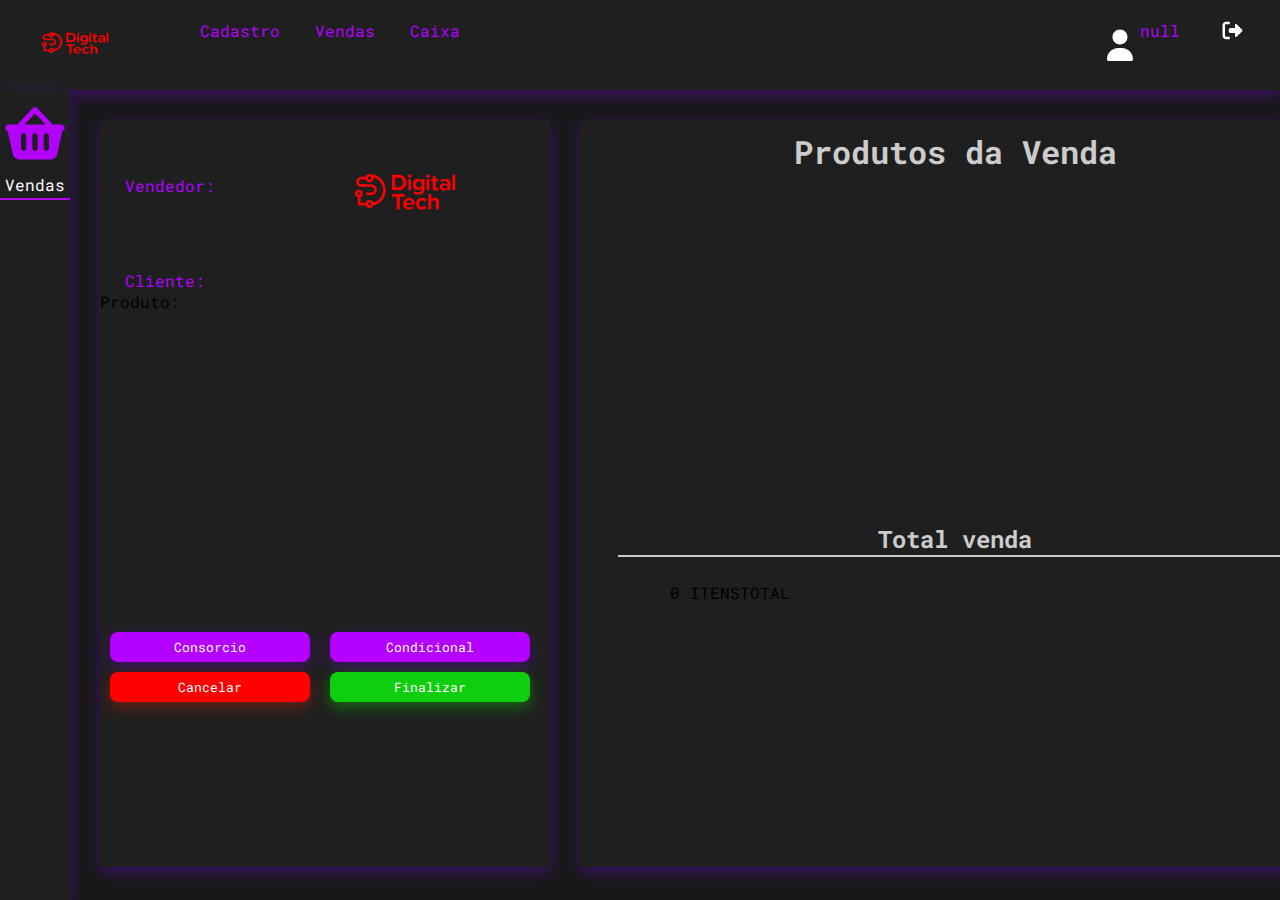
<file: venda.html>
<!DOCTYPE html>
<html lang="en">
<head>
    <meta charset="UTF-8">
    <meta name="viewport" content="width=device-width, initial-scale=1.0">
    <title>Home</title>
    <link rel="stylesheet" href="docs/CSS/home.css">
    <link rel="stylesheet" href="docs/CSS/variaveis.css">
    <link rel="stylesheet" href="docs/CSS/venda.css">
</head>
<body>
    <header class="home">
       <img src="docs/IMG/logo-removebg-preview.png" alt="" class="logo">
        <ul>
            <a href="home.html"><li>Cadastro</li></a>
            <a href="homevenda.html"><li>Vendas</li></a>
            <a href=""><li>Caixa</li></a>
        </ul>

        <div class="cont-user">
            <svg class="svg-user" xmlns="http://www.w3.org/2000/svg" viewBox="0 0 640 640"><!--!Font Awesome Free v7.1.0 by @fontawesome - https://fontawesome.com License - https://fontawesome.com/license/free Copyright 2025 Fonticons, Inc.--><path d="M320 312C386.3 312 440 258.3 440 192C440 125.7 386.3 72 320 72C253.7 72 200 125.7 200 192C200 258.3 253.7 312 320 312zM290.3 368C191.8 368 112 447.8 112 546.3C112 562.7 125.3 576 141.7 576L498.3 576C514.7 576 528 562.7 528 546.3C528 447.8 448.2 368 349.7 368L290.3 368z"/></svg>
            <p id="usuarioHome"></p>
            <a class="a-sair" href="index.html"><svg class="svg-sair" xmlns="http://www.w3.org/2000/svg" viewBox="0 0 640 640"><!--!Font Awesome Free v7.1.0 by @fontawesome - https://fontawesome.com License - https://fontawesome.com/license/free Copyright 2025 Fonticons, Inc.--><path d="M569 337C578.4 327.6 578.4 312.4 569 303.1L425 159C418.1 152.1 407.8 150.1 398.8 153.8C389.8 157.5 384 166.3 384 176L384 256L272 256C245.5 256 224 277.5 224 304L224 336C224 362.5 245.5 384 272 384L384 384L384 464C384 473.7 389.8 482.5 398.8 486.2C407.8 489.9 418.1 487.9 425 481L569 337zM224 160C241.7 160 256 145.7 256 128C256 110.3 241.7 96 224 96L160 96C107 96 64 139 64 192L64 448C64 501 107 544 160 544L224 544C241.7 544 256 529.7 256 512C256 494.3 241.7 480 224 480L160 480C142.3 480 128 465.7 128 448L128 192C128 174.3 142.3 160 160 160L224 160z"/></svg></a>
        </div>
        
        <p id="nomeemps"></p>

    </header>

    <div style="display: flex;">

    <div class="container-lateral">

      <a href="venda.html"><div>
       <svg class="produto-svg" xmlns="http://www.w3.org/2000/svg" viewBox="0 0 640 640"><!--!Font Awesome Free v7.1.0 by @fontawesome - https://fontawesome.com License - https://fontawesome.com/license/free Copyright 2025 Fonticons, Inc.--><path d="M320 64C326.6 64 332.9 66.7 337.4 71.5L481.4 223.5L481.9 224L560 224C577.7 224 592 238.3 592 256C592 270.5 582.4 282.7 569.2 286.7L523.1 493.9C516.6 523.2 490.6 544 460.6 544L179.3 544C149.3 544 123.3 523.2 116.8 493.9L70.8 286.7C57.6 282.8 48 270.5 48 256C48 238.3 62.3 224 80 224L158.1 224L158.6 223.5L302.6 71.5C307.1 66.7 313.4 64 320 64zM320 122.9L224.2 224L415.8 224L320 122.9zM240 328C240 314.7 229.3 304 216 304C202.7 304 192 314.7 192 328L192 440C192 453.3 202.7 464 216 464C229.3 464 240 453.3 240 440L240 328zM320 304C306.7 304 296 314.7 296 328L296 440C296 453.3 306.7 464 320 464C333.3 464 344 453.3 344 440L344 328C344 314.7 333.3 304 320 304zM448 328C448 314.7 437.3 304 424 304C410.7 304 400 314.7 400 328L400 440C400 453.3 410.7 464 424 464C437.3 464 448 453.3 448 440L448 328z"/></svg>
        <p class="nom-campos">Vendas</p>
        <div class="hr"></div>
      </div></a>

    </div>
    

    <!-- VENDA -->
    <section class="container-venda" style="display: flex;">
        <div class="bloco1" >
            <div style="display: flex;">
                <p onclick="modalvendedor()" id="abrirvendedor" style="cursor: pointer;">Vendedor:</p>
                <p id="recebevendedor"></p>
                <img class="logo-venda" src="docs/IMG/logo-removebg-preview.png" alt="">
            </div>
       
            <div id="containermodalvendedor" style="display: none ;">
                <div id="conteudo_modal_vendedor">
                    <div style="display: flex;">
                        <H1>Selecone seu vendedor!</H1>
                        <p id="fechar_vendedor">x</p>
                    </div>
                     <button onclick="abrevendedor()" id="vendedorVenda" style="cursor:pointer;">Filtrar:</button>
                     <div id="listaVendedores"></div>
                </div>
            </div>

            <div style="display: flex;">
                <p onclick="modalcliente()" id="abrirmodalcliente" style="cursor: pointer;">Cliente:</p>
                <p id="recebeclinente"></p>
            </div>

            <div style="display: flex;">
                <p onclick="modalproduto()" id="abrirmodalproduto" style="cursor: pointer;">Produto:</p>
              
            </div>
            
            <div id="containerrmodalcliente" style="display: none;">
                <div id="conteudomodalcliente">
                    <div style="display: flex;">
                        <h1>Selecione o cliente!</h1>
                        <p id="fecharcliente">X</p>
                    </div>
                   <button onclick="abrecliente()" id="filtraCliente">Filtrar</button>
                   <div class="hr_top"></div>
                   <div id="listaCliente"></div>
                </div>
            </div>

            <div id="containermodalproduto" style="display: none;">
                <div id="conteudomodalproduto">
                    <div style="display: flex;">
                        <h1>Selecione o Produto!</h1>
                        <p id="fecharproduto">X</p>
                    </div>
                    <button id="filtraproduto" onclick="abreproduto()">Filtrar</button>
                    <div id="listaproduto"></div>
                </div>
            </div>

        <div>
            <button class="btn-consorcio">Consorcio</button>
            <button class="btn-condicional">Condicional</button><br>
            <a href="homevenda.html"><button class="btn-cancelar">Cancelar</button></a>
            <button class="btn-finalizar" onclick="finalizar()">Finalizar</button>
       </div>
       </div>

       

        <div class="bloco2">
            <div class="container-bloco2">
                <h1 style="text-align: center;">Produtos da Venda</h1>
                <div class="tabela" style="display: flex;">
                    <div style="display: flex; margin-left: 60px;" class="itens-tabela">
                          <p id="recebeproduto"></p>                          
                    </div>
                     <div style="display: flex;" class="itens-tabela">
                          <p id="recebevalor"></p>
                    </div>
                     <div class="itens-tabela">
                        <p id="recebequantidadeproduto"></p>
                    </div>
                </div>
            </div>

            <div style="margin-top: 340px; text-align: center;">
                
                <h2 style="color: #ccc;">Total venda</h2>
                <div style="width: 90%; height: 2px; background-color: #ccc; margin-left: 5%;"></div>
                    <div style="display: flex; margin-left: 12%;margin-top: 25px;">
                        <div id="itensvenda">0 ITENS</div>
                        <p id="totalvenda">TOTAL</p>
                    </div>
                
            </div>
            
        </div>
        
    </section>


    </div>
    <script src="docs/JS/main.js"></script>
</body>
</html>
</file>
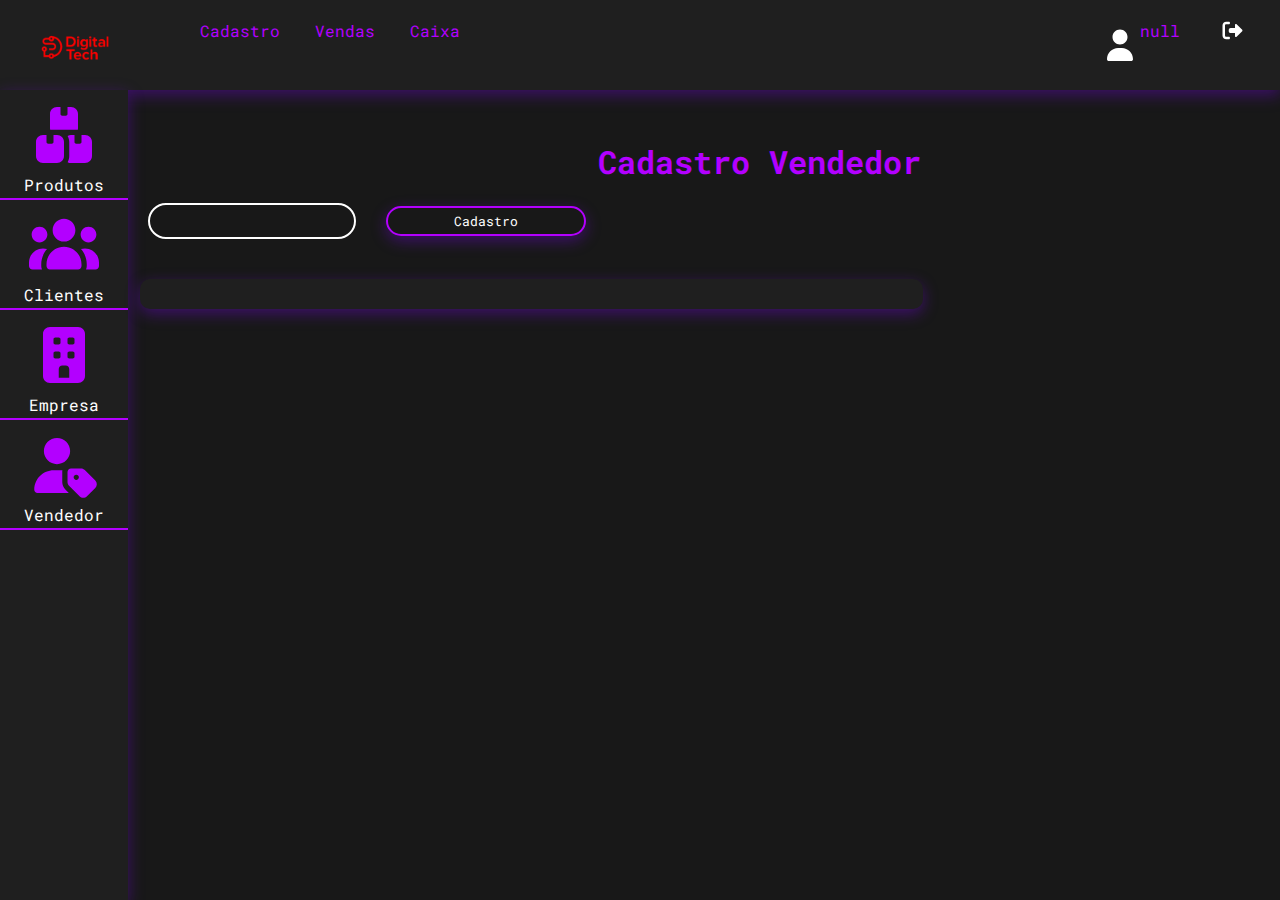
<file: vendedor.html>
<!DOCTYPE html>
<html lang="en">
<head>
    <meta charset="UTF-8">
    <meta name="viewport" content="width=device-width, initial-scale=1.0">
    <title>Home</title>
    <link rel="stylesheet" href="docs/CSS/home.css">
    <link rel="stylesheet" href="docs/CSS/variaveis.css">
    <link rel="stylesheet" href="docs/CSS/vendedor.css">
</head>
<body>
   
        <header class="home">
        <a href="home.html"><img src="docs/IMG/logo-removebg-preview.png" alt="" class="logo"></a>
            <ul>
                <a href="home.html"><li>Cadastro</li></a>
                <a href="homevenda.html"><li>Vendas</li></a>
                <a href=""><li>Caixa</li></a>
            </ul>

            <div class="cont-user">
                <svg class="svg-user" xmlns="http://www.w3.org/2000/svg" viewBox="0 0 640 640"><!--!Font Awesome Free v7.1.0 by @fontawesome - https://fontawesome.com License - https://fontawesome.com/license/free Copyright 2025 Fonticons, Inc.--><path d="M320 312C386.3 312 440 258.3 440 192C440 125.7 386.3 72 320 72C253.7 72 200 125.7 200 192C200 258.3 253.7 312 320 312zM290.3 368C191.8 368 112 447.8 112 546.3C112 562.7 125.3 576 141.7 576L498.3 576C514.7 576 528 562.7 528 546.3C528 447.8 448.2 368 349.7 368L290.3 368z"/></svg>
                <p id="usuarioHome"></p>
                <a class="a-sair" href="index.html"><svg class="svg-sair" xmlns="http://www.w3.org/2000/svg" viewBox="0 0 640 640"><!--!Font Awesome Free v7.1.0 by @fontawesome - https://fontawesome.com License - https://fontawesome.com/license/free Copyright 2025 Fonticons, Inc.--><path d="M569 337C578.4 327.6 578.4 312.4 569 303.1L425 159C418.1 152.1 407.8 150.1 398.8 153.8C389.8 157.5 384 166.3 384 176L384 256L272 256C245.5 256 224 277.5 224 304L224 336C224 362.5 245.5 384 272 384L384 384L384 464C384 473.7 389.8 482.5 398.8 486.2C407.8 489.9 418.1 487.9 425 481L569 337zM224 160C241.7 160 256 145.7 256 128C256 110.3 241.7 96 224 96L160 96C107 96 64 139 64 192L64 448C64 501 107 544 160 544L224 544C241.7 544 256 529.7 256 512C256 494.3 241.7 480 224 480L160 480C142.3 480 128 465.7 128 448L128 192C128 174.3 142.3 160 160 160L224 160z"/></svg></a>
            </div>
            
            <p id="nomeemps"></p>

        </header>
    <div style="display: flex;">
    <div class="container-lateral">
      <a href="produto.html"><div>
        <svg class="produto-svg" xmlns="http://www.w3.org/2000/svg" viewBox="0 0 640 640"><!--!Font Awesome Free v7.1.0 by @fontawesome - https://fontawesome.com License - https://fontawesome.com/license/free Copyright 2025 Fonticons, Inc.--><path d="M288 64L288 128C288 136.8 295.2 144 304 144L336 144C344.8 144 352 136.8 352 128L352 64L384 64C419.3 64 448 92.7 448 128L448 256C448 261.5 447.3 266.9 446 272L194 272C192.7 266.9 192 261.5 192 256L192 128C192 92.7 220.7 64 256 64L288 64zM384 576C372.8 576 362.2 573.1 353 568C362.5 551.5 368 532.4 368 512L368 384C368 363.6 362.5 344.5 353 328C362.2 322.9 372.7 320 384 320L416 320L416 384C416 392.8 423.2 400 432 400L464 400C472.8 400 480 392.8 480 384L480 320L512 320C547.3 320 576 348.7 576 384L576 512C576 547.3 547.3 576 512 576L384 576zM64 384C64 348.7 92.7 320 128 320L160 320L160 384C160 392.8 167.2 400 176 400L208 400C216.8 400 224 392.8 224 384L224 320L256 320C291.3 320 320 348.7 320 384L320 512C320 547.3 291.3 576 256 576L128 576C92.7 576 64 547.3 64 512L64 384z"/></svg>
        <p class="nom-campos">Produtos</p>
        <div class="hr"></div>
      </div></a>

       <a href="clientes.html"><div>
        <svg class="produto-svg" xmlns="http://www.w3.org/2000/svg" viewBox="0 0 640 640"><!--!Font Awesome Free v7.1.0 by @fontawesome - https://fontawesome.com License - https://fontawesome.com/license/free Copyright 2025 Fonticons, Inc.--><path d="M320 80C377.4 80 424 126.6 424 184C424 241.4 377.4 288 320 288C262.6 288 216 241.4 216 184C216 126.6 262.6 80 320 80zM96 152C135.8 152 168 184.2 168 224C168 263.8 135.8 296 96 296C56.2 296 24 263.8 24 224C24 184.2 56.2 152 96 152zM0 480C0 409.3 57.3 352 128 352C140.8 352 153.2 353.9 164.9 357.4C132 394.2 112 442.8 112 496L112 512C112 523.4 114.4 534.2 118.7 544L32 544C14.3 544 0 529.7 0 512L0 480zM521.3 544C525.6 534.2 528 523.4 528 512L528 496C528 442.8 508 394.2 475.1 357.4C486.8 353.9 499.2 352 512 352C582.7 352 640 409.3 640 480L640 512C640 529.7 625.7 544 608 544L521.3 544zM472 224C472 184.2 504.2 152 544 152C583.8 152 616 184.2 616 224C616 263.8 583.8 296 544 296C504.2 296 472 263.8 472 224zM160 496C160 407.6 231.6 336 320 336C408.4 336 480 407.6 480 496L480 512C480 529.7 465.7 544 448 544L192 544C174.3 544 160 529.7 160 512L160 496z"/></svg>
        <p class="nom-campos">Clientes</p>
        <div class="hr"></div>
      </div></a>

       <a href="empresa.html"><div>
        <svg class="produto-svg" xmlns="http://www.w3.org/2000/svg" viewBox="0 0 640 640"><!--!Font Awesome Free v7.1.0 by @fontawesome - https://fontawesome.com License - https://fontawesome.com/license/free Copyright 2025 Fonticons, Inc.--><path d="M192 64C156.7 64 128 92.7 128 128L128 512C128 547.3 156.7 576 192 576L448 576C483.3 576 512 547.3 512 512L512 128C512 92.7 483.3 64 448 64L192 64zM304 416L336 416C353.7 416 368 430.3 368 448L368 528L272 528L272 448C272 430.3 286.3 416 304 416zM224 176C224 167.2 231.2 160 240 160L272 160C280.8 160 288 167.2 288 176L288 208C288 216.8 280.8 224 272 224L240 224C231.2 224 224 216.8 224 208L224 176zM368 160L400 160C408.8 160 416 167.2 416 176L416 208C416 216.8 408.8 224 400 224L368 224C359.2 224 352 216.8 352 208L352 176C352 167.2 359.2 160 368 160zM224 304C224 295.2 231.2 288 240 288L272 288C280.8 288 288 295.2 288 304L288 336C288 344.8 280.8 352 272 352L240 352C231.2 352 224 344.8 224 336L224 304zM368 288L400 288C408.8 288 416 295.2 416 304L416 336C416 344.8 408.8 352 400 352L368 352C359.2 352 352 344.8 352 336L352 304C352 295.2 359.2 288 368 288z"/></svg>
        <p class="nom-campos">Empresa</p>
        <div class="hr"></div>
      </div></a>

       <a href="vendedor.html"><div>
        <svg class="produto-svg" xmlns="http://www.w3.org/2000/svg" viewBox="0 0 640 640"><!--!Font Awesome Free v7.1.0 by @fontawesome - https://fontawesome.com License - https://fontawesome.com/license/free Copyright 2025 Fonticons, Inc.--><path d="M256.1 72C322.4 72 376.1 125.7 376.1 192C376.1 258.3 322.4 312 256.1 312C189.8 312 136.1 258.3 136.1 192C136.1 125.7 189.8 72 256.1 72zM226.4 368L285.8 368C292.5 368 299 368.4 305.5 369.1C304.6 374 304.1 379 304.1 384.1L304.1 476.2C304.1 501.7 314.2 526.1 332.2 544.1L364.1 576L77.8 576C61.4 576 48.1 562.7 48.1 546.3C48.1 447.8 127.9 368 226.4 368zM352.1 476.2L352.1 384.1C352.1 366.4 366.4 352.1 384.1 352.1L476.2 352.1C488.9 352.1 501.1 357.2 510.1 366.2L606.1 462.2C624.8 480.9 624.8 511.3 606.1 530.1L530 606.2C511.3 624.9 480.9 624.9 462.1 606.2L366.1 510.2C357.1 501.2 352 489 352 476.3zM456.1 432C456.1 418.7 445.4 408 432.1 408C418.8 408 408.1 418.7 408.1 432C408.1 445.3 418.8 456 432.1 456C445.4 456 456.1 445.3 456.1 432z"/></svg>
        <p class="nom-campos">Vendedor</p>
        <div class="hr"></div>
      </div></a>
      
    </div>

    <section>
         <h1>Cadastro Vendedor</h1>
        <div class="container-vend">
           
            <input type="text" id="vendedor">
            <button id="btn-cadvendedor" onclick="cadastrovendedor()">Cadastro</button>
        </div>
        <div id="listavendedor"></div>
    </section>

        </div>
    <script src="docs/JS/main.js"></script>
</body>
</html>
</file>
<file: docs/CSS/style.css>
@import url('https://fonts.googleapis.com/css2?family=Roboto+Mono:ital,wght@0,100..700;1,100..700&display=swap');
*{
    margin: 0;   
     font-family: "Roboto Mono", monospace;
  font-optical-sizing: auto;

  font-style: normal;
}

.container{
    margin-left: 40%;
    margin-top: 10%;
    
}

.card{
    box-shadow:var(--box-shadow);
    height: 55vh;
    width: 35%;
    border-radius: 18px;
    background-color: rgb(31, 31, 31);
}

#user, #key, #keyCad, #userCad, #confirma{
    border: 0;
    width: 60%;
    height: 30px;
    margin-top: 15px;
    background-color: transparent;
    border: 1px solid white;
    border-radius: 17px;
    margin-left: 17%;
}



#user[type="text"], #key[type="password"], #userCad, #keyCad{
    color: white;
}

body{
    background-color:var(--background);
}

h1{
    color: white;
    text-align: center;
    margin-top: 32px;
}

.ent-btn{
    background-color:transparent;
    border: 2px solid var(--roxo);
    box-shadow: var(--box-shadow);
    color: white;
    padding: 7px;
    width: 200px;
    border-radius: 18px;
    margin-top: 25px;
    margin-left: 40px;
    cursor: pointer;
    font-size: 16px;
    }

.ent-btn:hover{
    background-color: transparent;
    border: 2px solid white;

}

.n-cad{
    color: var(--roxo);

}

.sem-cad{
    text-align: center;
    margin-top: 25px;
}

.logo{
    width: 120px;
}
</file>
<file: docs/CSS/home.css>
@import url('https://fonts.googleapis.com/css2?family=Roboto+Mono:ital,wght@0,100..700;1,100..700&display=swap');
*{
    margin: 0;   
    font-family: "Roboto Mono", monospace;
    font-optical-sizing: auto;
    font-style: normal;
}

body{
     background-color:var(--background);
}

.home{
    color: white;
     box-shadow: var(--box-shadow);
    background-color: var(--card);
    width: 100%;
    height: 10vh;
    display: flex;
}

.logo{
    width: 100px;
    margin-left: 25px;
}

ul{
    display: flex;
}

li{
    list-style: none;
    margin-left: 35px;
    margin-top: 20px;
}

a{
    text-decoration: none;
    color:  var(--roxo);
    
}

a:hover{
    color:  rgb(89, 150, 231);
}

.svg-user{
    fill: white;
    width: 40px;
}

#usuarioHome{
    color: var(--roxo);
    margin-top: 20px;
}

#usuarioHome:hover{
    color:  rgb(89, 150, 231);
    cursor: pointer;
}

.cont-user{
    display: flex;
    margin-left: 50%;
}

.svg-sair{
    fill: white;
    width: 25px;
    margin-left: 40px;
    cursor: pointer;
}

.a-sair{
    margin-top: 18px;
}

.container-lateral{
    width: 10%;
    box-shadow: var(--box-shadow);
    background-color: var(--card);
    height: 90vh;
    text-align: center;
}

.produto-svg{
    fill: var(--roxo);
    width: 70px;
    margin-top: 10px;

}

.nom-campos{
    color: white;
}

.hr{
    width: 100%;
    height: 2px;
    background-color:var(--roxo);
    margin-top: 3px;
}

.cad-pro{
 
    width: 100%;
    height: 90;
}

.conatiner{
    display: flex;
}
</file>
<file: docs/CSS/cliente.css>
html, body {
  overflow: hidden;
}

.container-btn{
    
    margin-top: 45px;
    width: 100%;
   margin-left: 50px;}

#btnFisica, #btnJuridica{
    width: 200px;
    background-color:var(--roxo);
    color: white;
    border: none;
    height: 30px;
    border-radius: 18px;
    cursor: pointer;
}

#btnFisica:hover, #btnJuridica:hover{
    color: var(--roxo);
    background-color: transparent;
    border: 1px solid var(--roxo);
}

#nomefisico, #cpf, #nascimento, #cep, #cidade, #logradouro, #numerocasa, #bairro, #celular, #rg, #complemento, #email{
    background-color: transparent;
    border: 2px solid white;
    height: 30px;
    border-radius: 18px;
    padding-left: 15px;
}

#btn-cad{
    width: 200px;
    background-color:transparent;
    color: white;
    border: 2px solid var(--roxo);
    height: 30px;
    border-radius: 18px;
    cursor: pointer;
    box-shadow: var(--box-shadow);
}

input[type="date"] {
  color: #cecccc;      
}

input{
    color: #cecccc;
}

#listacliente{
    background-color:var(--card);
    padding: 15px;
    margin-top: 20px;
    border-radius: 10px;
    width: 95%;
    margin-left: 1.5%;
    box-shadow:var(--box-shadow);
}

.itens-cliente{
    color: var(--roxo);
}
</file>
<file: docs/CSS/variaveis.css>
:root{
    --roxo: rgb(179, 0, 255);
    --box-shadow: rgba(128, 0, 255, 0.35) 0px 5px 15px;
    --card: rgb(31, 31, 31);
    --background:#181818;
}
</file>
<file: docs/CSS/empresa.css>
#codEmp{
    width: 80px;
    border: 2px solid white;
    background-color: transparent;
    border-radius: 18px;
    height: 25px;
}

#codEmpC{
     width: 80px;
    border: 2px solid white;
    background-color: transparent;
    border-radius: 18px;
    height: 25px;
    width: 150px;
}

#razaoEmpC{
    border: 2px solid white;
    background-color: transparent;
    height: 25px;
    border-radius: 18px;
    width: 150px;
}

#razaoEmp{
    width: 800px;
    border: 2px solid white;
    background-color: transparent;
    height: 25px;
    border-radius: 18px;
}

#responsavelEmpC, #fantasiaEmpC, #cnpjEmpC, #ieEmpC, #bairroEmpC, #compEmpC{
    border: 2px solid white;
    background-color: transparent;
    height: 25px;
    border-radius: 18px;
    width: 150px;
}

input{
    margin: 5px;
    padding-left: 8px;
    color: #ccc;
}

#responsavelEmp, #fantasiaEmp, #cnpjEmp, #ieEmp, #bairroEmp, #compEmp{
    width: 440px;
    border: 2px solid white;
    background-color: transparent;
    height: 25px;
    border-radius: 18px;
}

#cepEmp, #ufEmp{
    width: 100px;
    border-radius: 18px;
    border: 2px solid white;
    height: 25px;
    background-color: transparent;
}

#cepEmpC, #ufEmpC{
    width: 150px;
    border-radius: 18px;
    border: 2px solid white;
    height: 25px;
    background-color: transparent;
}

#cidadeEmp{
    width: 645px;
    border-radius: 18px;
    border: 2px solid white;
    height: 25px;
    background-color: transparent;
}

#cidadeEmpC{
    border-radius: 18px;
    border: 2px solid white;
    height: 25px;
    background-color: transparent;
    width: 150px;
}

#endEmp{
    width: 775px;
    border-radius: 18px;
    border: 2px solid white;
    height: 25px;
    background-color: transparent;
}

#endEmpC{
    border-radius: 18px;
    border: 2px solid white;
    height: 25px;
    background-color: transparent;
    width: 150px;
}

#numeroEmp{
    width: 100px;
    border-radius: 18px;
    border: 2px solid white;
    height: 25px;
    background-color: transparent;
}

#numeroEmpC{
    border-radius: 18px;
    border: 2px solid white;
    height: 25px;
    background-color: transparent;
    width: 150px;
}

h1{
    text-align: center;
    color: var(--roxo);
    margin: 15px;
}

#btnempresa{
    width: 920px;
    border-radius: 18px;
    margin-left: 8px;
    margin-top: 10px;
    background-color: transparent;
    border: 1px solid var(--roxo);
    cursor: pointer;
    height: 35px;
    color: white;
    font-size: 17px;
    box-shadow: var(--box-shadow);
}

#modalemp{
      display: none; 
      position: fixed;
      z-index: 1;
      left: 0; top: 0;
      width: 100%; height: 100%;
      background-color: rgba(161, 160, 160, 0.5);
      justify-content: center;
      align-items: center;
}

  .modal-content {
       background: var(--card);
      padding: 20px;
      border-radius: 10px;
      width: 600px;
      text-align: center;
      box-shadow: 0 5px 15px rgba(0,0,0,0.3);
      border: 0.1px solid var(--roxo);
      box-shadow: var(--box-shadow);
    }
</file>
<file: docs/CSS/produto.css>
.title-pord{
    color:var(--roxo);
    text-align: center;
    margin: 30px;
    font-size: 25px;

}

#descricao, #saldo, #valor{
    border: 2px solid white;
    background-color: transparent;
    border-radius: 18px;
    height: 25px;
    margin-left: 170px;
    margin-top: 5px;
}

.nome-cad{
    margin-left: 185px;
    color:white;
}

#descricao[type="text"], #saldo, #valor{
    color: white;
}

#btn-pro{
    background-color:  var(--roxo);
    border: none;
    width: 400px;
    height: 25px;
    font-size: 17px;
    color: white;
    border-radius: 18px;
    margin-left: 400px;
    margin-top: 55px;
    cursor: pointer;
    box-shadow: var(--box-shadow);
}

h3{
    text-align: center;
    font-size: 25px;
    color:  var(--roxo);
    margin-top: 50px;
}
</file>
<file: docs/CSS/recebimentovenda.css>
.bloco1{
    width: 500px;
    height: 83vh;
    background-color:var(--card);
    margin: 30px;
    box-shadow: var(--box-shadow);
}

.bloco2{
    width: 650px;
    height: 83vh;
    background-color:var(--card);
    margin-top: 30px;
    box-shadow: var(--box-shadow);
}

#vendedorrecebimento, #clienterecebimento{
    text-transform: uppercase;
    color: #ccc;
    margin: 18px;
}

.valorRecebido{
    background-color: #ccc;
    width: 231px;
    margin-left: 10px;
    margin-top: 10px;
    height: 25px;
    border: 2px solid black;
    font-weight: bold;
}

#recebeValorP, #recebeValorV{
    margin-top: 7px;
    background-color: white;
    height: 25px;
    width: 88.5%;
    text-align: right;
    border: 2px solid black;
    background-color: #ccc;
}

.desconto{
    text-align: center;
    color: #ccc;
    font-weight: bold;
    font-size: 18px;
    margin-top: 30px;
}

.campos_desc{
    margin: 20px;
}
.container-desc{
    display: flex;
    margin-left: 30px;
}

.number_desc{
    color: #ccc;
    font-size: 16px;
}

#valorFinalVenda{
    color: #ccc;
    margin-top: 15px;
}

.cont-btn{
    text-align: center;
    margin-top: 20px;
}

.cont-btn button{
    width: 200px;
    cursor: pointer;
    border-radius: 18px;
    border: none;
    height: 25px;
    color: white;
    font-weight: bold;
}

#calcula_desconto{
    width: 150px;
    height: 25px;
    border-radius: 18px;
    border: none;
    background-color: var(--background);
    box-shadow: var(--box-shadow-branco);
    color: white;
}

h2{
    text-align: center;
    margin-top: 15px;
    color: #ccc;
}

.metodos_vista{
    background-color: #ccc;
    margin-top: 25px;
    height: 30px;
    border: 1px solid black;
}

.formas_pagamento{
    background-color: #ccc;
    height: 25px;
    border: 1px solid black;
    display: flex;
}

.formaPagamentoValor{
    background-color: #ccc;
    border: none;
    margin-left: 340px;
    text-align: right;
}
</file>
<file: docs/CSS/venda.css>
.bloco1{
    width: 450px;
    height: 83vh;
    background-color:var(--card);
    margin: 30px;
    box-shadow: var(--box-shadow);
}

.bloco2{
     width: 750px;
    height: 83vh;
    background-color:var(--card);
    margin-top: 30px;
    box-shadow: var(--box-shadow);
}

#vendedorVenda{
    color: var(--roxo);
    margin: 14px;
    cursor: pointer;
    margin-top: 55px;
    margin-left: 20px;
}

#listaVendedores{
    display:none;
    border:1px solid var(--roxo);
    padding:10px; 
    margin-top:5px;
    width: 90%;
    margin-left: 2%;
    font-size: 18px;
}

#selvendedor{
   background-color: transparent;
   border: 2px solid white;
   border-radius: 18px;
   width: 200px;
   height: 30px;
   color: #ccc;
   cursor: pointer;
   margin-left: 35px;
}

#recebevendedor{
    text-transform: uppercase;
     margin-top: 55px;
    color: #ccc;
    font-size: 18px;
    margin-left: 15px;
}

#recebeclinente{
    text-transform: uppercase;
    color: #ccc;
    font-size: 18px;
    margin-left: 15px;
}

.logo-venda{
    width: 150px;
    height: 150px;
   margin-left: 100px;
}

#containermodalvendedor{
  top: 0;
  left: 0;
  width: 100%;
  height: 100%;
  background-color: rgba(0, 0, 0, 0.5);
  justify-content: center;
  align-items: center;
  position: fixed;  
  animation: fadeIn 0.3s ease;
}

#conteudo_modal_vendedor{
    background-color: var(--card);
}

h1{
    color: #ccc;
    margin: 10px;
}

#fechar_vendedor, #fecharcliente{
    font-size: 32px;
    color: red;
    cursor: pointer;
    margin-top: 8px;
}

#abrirvendedor{
    margin-top: 55px;
    color: var(--roxo);
    margin-left: 25px;
}

#containerrmodalcliente, #containermodalproduto{
  top: 0;
  left: 0;
  width: 100%;
  height: 100%;
  background-color: rgba(0, 0, 0, 0.5);
  justify-content: center;
  align-items: center;
  position: fixed;  
  animation: fadeIn 0.3s ease;
}

#conteudomodalcliente, #conteudomodalproduto{
    background-color: var(--card);
    border-radius: 18px;
  
}

#filtraCliente{
    width: 230px;
    margin-left: 90px;
    margin-top: 15px;
    height: 25px;
    background-color: transparent;
    border: 2px solid var(--roxo);
    border-radius: 18px;
    color: white;
    box-shadow: var(--box-shadow);
    cursor: pointer;
}

#selcliente{
    background-color: transparent;
    color: #ccc;
    border: none;
    font-size: 17px;
    margin-left: 10px;
    text-transform: uppercase;
    margin: 10px;
    margin-left: 18px;
    cursor: pointer;
}

.hr_top{
    width: 90%;
    height: 1px;
    margin-top: 15px;
    margin-left: 5%;
    background-color: var(--roxo);
    box-shadow: var(--box-shadow);
}

.hrcliente{
     width: 90%;
    height: 1px;
    margin-left: 5%;
    background-color: var(--roxo);
    box-shadow: var(--box-shadow);
}

#abrirmodalcliente{
    color: var(--roxo);
     margin-left: 25px;
}

.btn-consorcio, .btn-condicional{
    width: 200px;
    height: 30px;
    background-color: var(--roxo);
    color: white;
    border: none;
    cursor: pointer;
    border-radius: 8px;
    box-shadow: var(--box-shadow);
    margin-left: 10px;
    margin-top: 320px;
}

.btn-cancelar{
    width: 200px;
    height: 30px;
    background-color: red;
    color: white;
    border: none;
    cursor: pointer;
    border-radius: 8px;
    box-shadow: rgba(255, 38, 0, 0.35) 0px 5px 15px;
    margin: 10px;
}

.btn-finalizar{
    width: 200px;
    height: 30px;
    background-color: rgb(13, 207, 13);
    color: white;
    border: none;
    cursor: pointer;
    border-radius: 8px;
    box-shadow: rgba(13, 255, 0, 0.35) 0px 5px 15px;
    
}

#fecharproduto{
    color: red;
    font-size: 23px;
    margin: 8px;
    margin-top: 15px;
    cursor: pointer;
}
</file>
<file: docs/CSS/vendedor.css>
#listavendedor{
background-color:var(--card);
    padding: 15px;
    margin-top: 20px;
    border-radius: 10px;
    width: 95%;
    margin-left: 1.5%;
    box-shadow:var(--box-shadow);    
    color: #ccc;
}

h1{
    margin-left: 470px;
     color: var(--roxo);
    margin-top: 50px; 
}

#vendedor{
    width: 200px;
    background-color: transparent;
    border: 2px solid white;
    border-radius: 18px;
    height: 30px;
    color: #ccc;
    margin: 20px;
}

#btn-cadvendedor{
    width: 200px;
    height: 30px;
    background-color: transparent;
    border: 2px solid var(--roxo);
    box-shadow: var(--box-shadow);
    border-radius: 18px;
    color: white;
}
</file>
